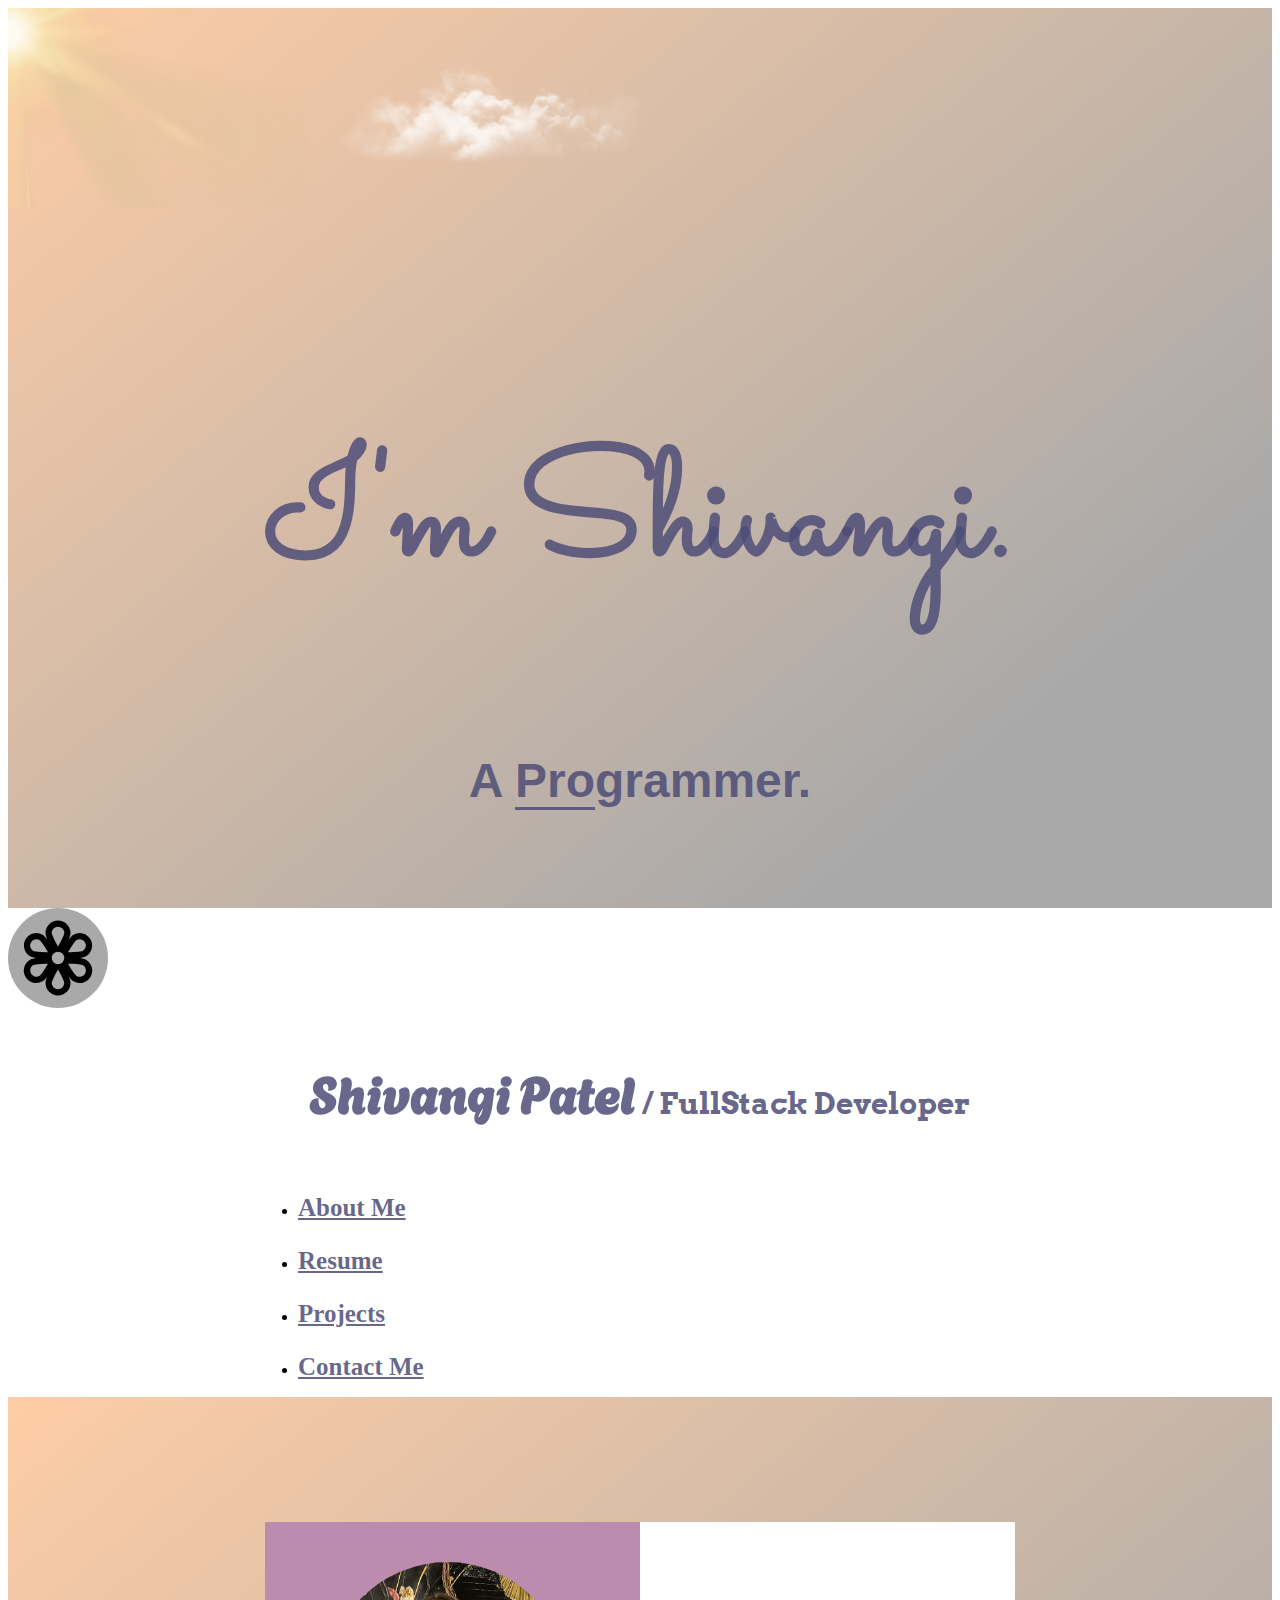
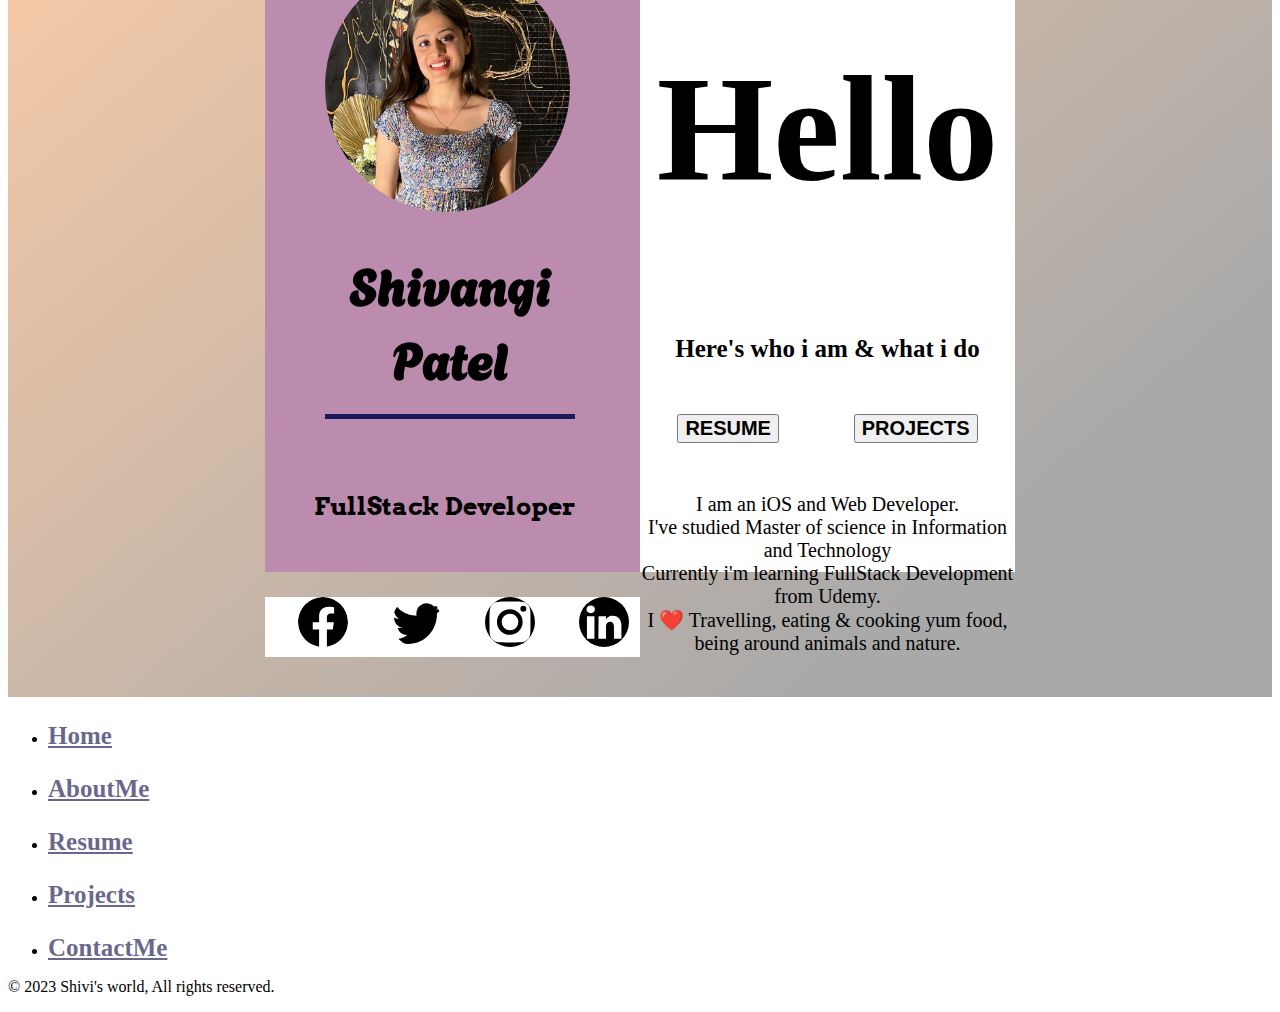
<file: index.html>
<!DOCTYPE html>
<html lang="en">
    <head>
        <title>Shivi's World</title>
        <meta charset="UTF-8">
        <link href="https://cdn.jsdelivr.net/npm/bootstrap@5.3.2/dist/css/bootstrap.min.css" rel="stylesheet" integrity="sha384-T3c6CoIi6uLrA9TneNEoa7RxnatzjcDSCmG1MXxSR1GAsXEV/Dwwykc2MPK8M2HN" crossorigin="anonymous">
       
        <link rel="preconnect" href="https://fonts.googleapis.com">
        <link rel="preconnect" href="https://fonts.gstatic.com" crossorigin>
        <link href="https://fonts.googleapis.com/css2?family=Agbalumo&family=Arvo&family=Caveat&family=Dancing+Script&family=Exo+2&family=Libre+Baskerville&family=Pacifico&family=Sacramento&display=swap" rel="stylesheet">
        
        <link href="./style.css" rel="stylesheet" />
    </head>
    <body>
        <div class="container1"> 
            <div class=" row cloud">
                <img class="sunlight col-lg-6 col-sm-6" src="./images/sunlight (1).png" alt="image of cloud"/>
                <img class="cloudR col-lg-6 col-sm-6" src="./images/cloudR (1).png" alt="image of cloud"/>
                <div class="roshivi ">
                    <h1 class="shivi col-lg-12 col-sm-12">I'm Shivangi.</h1> 
                    <h2 class="pro col-lg-12 col-sm-12">A <span id="pro">Pro</span>grammer.</h2>
                </div>
            </div>
          
        </div>

        <!--2nd page-->

        <!--<div class="my-5">
            <div class="p-5 text-center bg-body-tertiary">
              <div class="container py-5">
                <h1 class="text-body-emphasis">Full-width jumbotron</h1>
                <p class="col-lg-8 mx-auto lead">
                  This takes the basic jumbotron above and makes its background edge-to-edge with a <code>.container</code> inside to align content. Similar to above, it's been recreated with built-in grid and utility classes.
                </p>
              </div>
            </div>
          </div>-->     

          <!--header-->
          <div class="header-container">
            <header class=" header d-flex flex-wrap justify-content-center ">
              <div class="headerdiv col-lg-6 col-sm-6 d-flex align-items-center  me-md-auto link-body-emphasis ">
                <i class="bi bi-flower3"></i>
                <svg xmlns="http://www.w3.org/2000/svg"   class="bi bi-flower3" viewBox="0 0 16 16">
                    <path d="M11.424 8c.437-.052.811-.136 1.04-.268a2 2 0 0 0-2-3.464c-.229.132-.489.414-.752.767C9.886 4.63 10 4.264 10 4a2 2 0 1 0-4 0c0 .264.114.63.288 1.035-.263-.353-.523-.635-.752-.767a2 2 0 0 0-2 3.464c.229.132.603.216 1.04.268-.437.052-.811.136-1.04.268a2 2 0 1 0 2 3.464c.229-.132.489-.414.752-.767C6.114 11.37 6 11.736 6 12a2 2 0 1 0 4 0c0-.264-.114-.63-.288-1.035.263.353.523.635.752.767a2 2 0 1 0 2-3.464c-.229-.132-.603-.216-1.04-.268zM9 4a1.468 1.468 0 0 1-.045.205c-.039.132-.1.295-.183.484a12.88 12.88 0 0 1-.637 1.223L8 6.142a21.73 21.73 0 0 1-.135-.23 12.88 12.88 0 0 1-.637-1.223 4.216 4.216 0 0 1-.183-.484A1.473 1.473 0 0 1 7 4a1 1 0 1 1 2 0zM3.67 5.5a1 1 0 0 1 1.366-.366 1.472 1.472 0 0 1 .156.142c.094.1.204.233.326.4.245.333.502.747.742 1.163l.13.232a21.86 21.86 0 0 1-.265.002 12.88 12.88 0 0 1-1.379-.06 4.214 4.214 0 0 1-.51-.083 1.47 1.47 0 0 1-.2-.064A1 1 0 0 1 3.67 5.5zm1.366 5.366a1 1 0 0 1-1-1.732c.001 0 .016-.008.047-.02.037-.013.087-.028.153-.044.134-.032.305-.06.51-.083a12.88 12.88 0 0 1 1.379-.06c.09 0 .178 0 .266.002a21.82 21.82 0 0 1-.131.232c-.24.416-.497.83-.742 1.163a4.1 4.1 0 0 1-.327.4 1.483 1.483 0 0 1-.155.142zM9 12a1 1 0 0 1-2 0 1.476 1.476 0 0 1 .045-.206c.039-.131.1-.294.183-.483.166-.378.396-.808.637-1.223L8 9.858l.135.23c.241.415.47.845.637 1.223.083.19.144.352.183.484A1.338 1.338 0 0 1 9 12zm3.33-6.5a1 1 0 0 1-.366 1.366 1.478 1.478 0 0 1-.2.064c-.134.032-.305.06-.51.083-.412.045-.898.061-1.379.06-.09 0-.178 0-.266-.002l.131-.232c.24-.416.497-.83.742-1.163a4.1 4.1 0 0 1 .327-.4c.046-.05.085-.086.114-.11.026-.022.04-.03.041-.032a1 1 0 0 1 1.366.366zm-1.366 5.366a1.494 1.494 0 0 1-.155-.141 4.225 4.225 0 0 1-.327-.4A12.88 12.88 0 0 1 9.74 9.16a22 22 0 0 1-.13-.232l.265-.002c.48-.001.967.015 1.379.06.205.023.376.051.51.083.066.016.116.031.153.044l.048.02a1 1 0 1 1-1 1.732zM8 9a1 1 0 1 1 0-2 1 1 0 0 1 0 2z"/>
                  </svg>
                <h2 class=" name ">Shivangi Patel<span class="fulldev" > / FullStack Developer</span></h2>
              </div>
              
              <div class="col-lg-6 col-sm-6">
              <ul class="nav nav-pills">
                <li class="nav-item"><a href="./aboutme.html" class="nav-link" aria-current="page">About Me</a></li>
                <li class="nav-item"><a href="./resume.html" class="nav-link">Resume</a></li>
                <li class="nav-item"><a href="./projects.html" class="nav-link">Projects</a></li>
                <li class="nav-item"><a href="./contactme.html" class="nav-link">Contact Me</a></li>
              </ul>
            </div>
            </header>
          </div>

        <!--body of aboutme page usinf grid which was false-->

       <!-- <div class="container2">
            <div class="row intro">

                <div id="1"></div>
                <div id="2" ></div>
                <div id="3"></div>
                <div id="4"></div>
                <div id="5"></div>
                <div id="6"></div>
                    <div class="page " id="7">
                        <div class="photo"></div>
                        <div class="hello"></div>
                    </div>
                    <div class="page" id="8">
                        <div class="photo"></div>
                        <div class="hello"></div>
                    </div>
                    <div class="page" id="9">
                        <div class="photo"></div>
                        <div class="hello"></div>
                    </div>
                <div id="10"></div>
                <div id="11"></div>
                    <div class="page " id="12">
                        <div class="photo"></div>
                        <div class="hello"></div>
                    </div>
                    <div class="page" id="13">
                        <div class="photo"></div>
                        <div class="hello"></div>
                    </div>
                    <div class="page" id="14">
                        <div class="photo"></div>
                        <div class="hello"></div>
                    </div>
                <div id="15"></div>
                <div id="16"></div>
                    <div class="page" id="17">
                        <div class="photo"></div>
                        <div class="hello"></div>
                    </div>
                    <div class="page" id="18">
                        <div class="photo"></div>
                        <div class="hello"></div>
                    </div>
                    <div class="page " id="19">
                        <div class="photo">
                            <img src="./images/shivangi 2.jpg" alt="girl" />
                        </div>
                        <div class="hello">q</div>
                    </div>
                <div id="20"></div>
                <div id="21"></div>
                <div id="22" ></div>
                <div id="23"></div>
                <div id="24"></div>
                <div id="25" ></div>
                
            </div>
        </div>-->

         <!--body of aboutme page-->
            <div class="container2">
            <div class="intro">
                <div class="photo">
                    <img class="imgshivi" src="./images/shivangi 2.jpg" alt="girl" />
                    <h2 class="name2">Shivangi<br />Patel</h2>
                    <h3 class="fulldev2">FullStack Developer</h3>

                    <div class="icons">
                    <i class="bi bi-facebook"></i>
                    <svg xmlns="http://www.w3.org/2000/svg"   class="bi bi-facebook" viewBox="0 0 16 16">
                        <path d="M16 8.049c0-4.446-3.582-8.05-8-8.05C3.58 0-.002 3.603-.002 8.05c0 4.017 2.926 7.347 6.75 7.951v-5.625h-2.03V8.05H6.75V6.275c0-2.017 1.195-3.131 3.022-3.131.876 0 1.791.157 1.791.157v1.98h-1.009c-.993 0-1.303.621-1.303 1.258v1.51h2.218l-.354 2.326H9.25V16c3.824-.604 6.75-3.934 6.75-7.951z"/>
                      </svg>
                      <i class="bi bi-twitter"></i>
                      <svg xmlns="http://www.w3.org/2000/svg" class="bi bi-twitter" viewBox="0 0 16 16">
                        <path d="M5.026 15c6.038 0 9.341-5.003 9.341-9.334 0-.14 0-.282-.006-.422A6.685 6.685 0 0 0 16 3.542a6.658 6.658 0 0 1-1.889.518 3.301 3.301 0 0 0 1.447-1.817 6.533 6.533 0 0 1-2.087.793A3.286 3.286 0 0 0 7.875 6.03a9.325 9.325 0 0 1-6.767-3.429 3.289 3.289 0 0 0 1.018 4.382A3.323 3.323 0 0 1 .64 6.575v.045a3.288 3.288 0 0 0 2.632 3.218 3.203 3.203 0 0 1-.865.115 3.23 3.23 0 0 1-.614-.057 3.283 3.283 0 0 0 3.067 2.277A6.588 6.588 0 0 1 .78 13.58a6.32 6.32 0 0 1-.78-.045A9.344 9.344 0 0 0 5.026 15z"/>
                      </svg>
                      <i class="bi bi-instagram"></i>
                      <svg xmlns="http://www.w3.org/2000/svg" class="bi bi-instagram" viewBox="0 0 16 16">
                        <path d="M8 0C5.829 0 5.556.01 4.703.048 3.85.088 3.269.222 2.76.42a3.917 3.917 0 0 0-1.417.923A3.927 3.927 0 0 0 .42 2.76C.222 3.268.087 3.85.048 4.7.01 5.555 0 5.827 0 8.001c0 2.172.01 2.444.048 3.297.04.852.174 1.433.372 1.942.205.526.478.972.923 1.417.444.445.89.719 1.416.923.51.198 1.09.333 1.942.372C5.555 15.99 5.827 16 8 16s2.444-.01 3.298-.048c.851-.04 1.434-.174 1.943-.372a3.916 3.916 0 0 0 1.416-.923c.445-.445.718-.891.923-1.417.197-.509.332-1.09.372-1.942C15.99 10.445 16 10.173 16 8s-.01-2.445-.048-3.299c-.04-.851-.175-1.433-.372-1.941a3.926 3.926 0 0 0-.923-1.417A3.911 3.911 0 0 0 13.24.42c-.51-.198-1.092-.333-1.943-.372C10.443.01 10.172 0 7.998 0h.003zm-.717 1.442h.718c2.136 0 2.389.007 3.232.046.78.035 1.204.166 1.486.275.373.145.64.319.92.599.28.28.453.546.598.92.11.281.24.705.275 1.485.039.843.047 1.096.047 3.231s-.008 2.389-.047 3.232c-.035.78-.166 1.203-.275 1.485a2.47 2.47 0 0 1-.599.919c-.28.28-.546.453-.92.598-.28.11-.704.24-1.485.276-.843.038-1.096.047-3.232.047s-2.39-.009-3.233-.047c-.78-.036-1.203-.166-1.485-.276a2.478 2.478 0 0 1-.92-.598 2.48 2.48 0 0 1-.6-.92c-.109-.281-.24-.705-.275-1.485-.038-.843-.046-1.096-.046-3.233 0-2.136.008-2.388.046-3.231.036-.78.166-1.204.276-1.486.145-.373.319-.64.599-.92.28-.28.546-.453.92-.598.282-.11.705-.24 1.485-.276.738-.034 1.024-.044 2.515-.045v.002zm4.988 1.328a.96.96 0 1 0 0 1.92.96.96 0 0 0 0-1.92zm-4.27 1.122a4.109 4.109 0 1 0 0 8.217 4.109 4.109 0 0 0 0-8.217zm0 1.441a2.667 2.667 0 1 1 0 5.334 2.667 2.667 0 0 1 0-5.334z"/>
                      </svg>
                      <i class="bi bi-linkedin"></i>
                      <svg xmlns="http://www.w3.org/2000/svg" class="bi bi-linkedin" viewBox="0 0 16 16">
                        <path d="M0 1.146C0 .513.526 0 1.175 0h13.65C15.474 0 16 .513 16 1.146v13.708c0 .633-.526 1.146-1.175 1.146H1.175C.526 16 0 15.487 0 14.854V1.146zm4.943 12.248V6.169H2.542v7.225h2.401zm-1.2-8.212c.837 0 1.358-.554 1.358-1.248-.015-.709-.52-1.248-1.342-1.248-.822 0-1.359.54-1.359 1.248 0 .694.521 1.248 1.327 1.248h.016zm4.908 8.212V9.359c0-.216.016-.432.08-.586.173-.431.568-.878 1.232-.878.869 0 1.216.662 1.216 1.634v3.865h2.401V9.25c0-2.22-1.184-3.252-2.764-3.252-1.274 0-1.845.7-2.165 1.193v.025h-.016a5.54 5.54 0 0 1 .016-.025V6.169h-2.4c.03.678 0 7.225 0 7.225h2.4z"/>
                      </svg>  
                    </div>
                </div>
                <div class="hello">
                    <h1 class="bighello">Hello</h1>
                    <h2 class="line">Here's who i am & what i do</h2>
                    <div class="btntwo">
                       <a href="./resume.html">
                        <button class="btn btn-primary resume" >RESUME</button>
                       </a>
                       <a href="./projects.html">
                        <button class="btn btn-outline-dark project" href="./projects.html">PROJECTS</button>
                       </a>
                    </div>
                    <div class="para">
                        <p>I am an iOS and Web Developer.<br />
                            I've studied Master of science in Information and Technology<br />
                            Currently i'm learning FullStack Development from Udemy.<br />
                            I ❤️ Travelling, eating & cooking yum food, being around animals and nature.
                        </p>
                    </div>
                </div>
            </div>
        </div>

                <!--Footer-->
            <div class="container">
                <footer class="py-3 my-4">
                  <ul class="nav justify-content-center border-bottom pb-3 mb-3">
                    <li class="nav-item"><a href="./index.html" class="nav-link px-2 text-body-secondary">Home</a></li>
                    <li class="nav-item"><a href="./aboutme.html" class="nav-link px-2 text-body-secondary">AboutMe</a></li>
                    <li class="nav-item"><a href="./resume.html" class="nav-link px-2 text-body-secondary">Resume</a></li>
                    <li class="nav-item"><a href="./projects.html" class="nav-link px-2 text-body-secondary">Projects</a></li>
                    <li class="nav-item"><a href="./contactme.html" class="nav-link px-2 text-body-secondary">ContactMe</a></li>
                  </ul>
                  <p class="text-center text-body-secondary">© 2023 Shivi's world,  All rights reserved.</p>
                </footer>
              </div>
            
        



    <script src="https://cdn.jsdelivr.net/npm/bootstrap@5.3.2/dist/js/bootstrap.bundle.min.js" integrity="sha384-C6RzsynM9kWDrMNeT87bh95OGNyZPhcTNXj1NW7RuBCsyN/o0jlpcV8Qyq46cDfL" crossorigin="anonymous"></script>
</body>
</html>
</file>
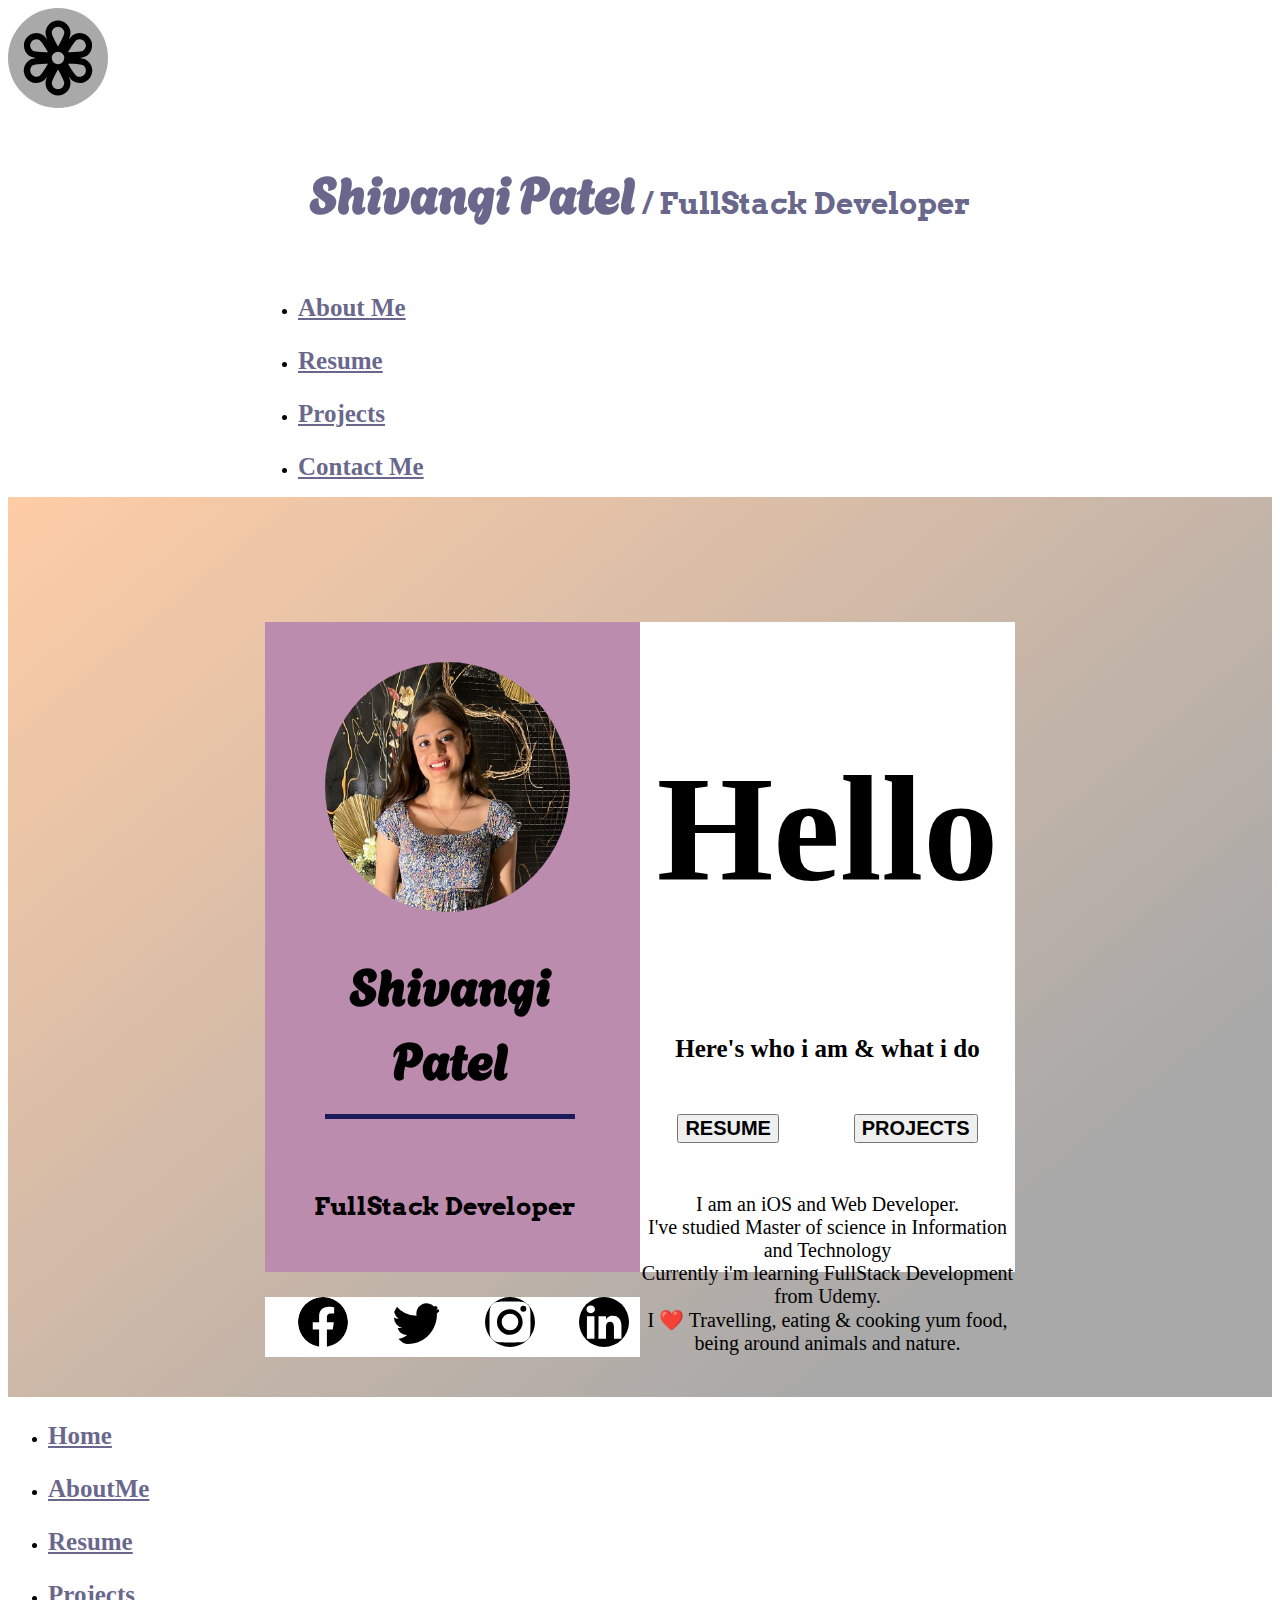
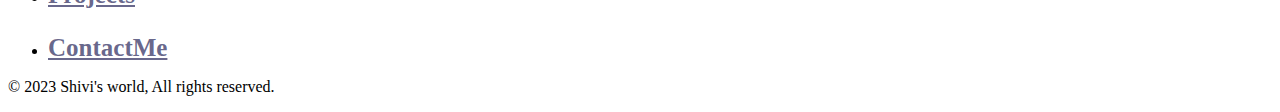
<file: aboutme.html>
<!DOCTYPE html>
<html lang="en">
    <head>
        <title>Shivi's World</title>
        <meta charset="UTF-8">
        <link href="https://cdn.jsdelivr.net/npm/bootstrap@5.3.2/dist/css/bootstrap.min.css" rel="stylesheet" integrity="sha384-T3c6CoIi6uLrA9TneNEoa7RxnatzjcDSCmG1MXxSR1GAsXEV/Dwwykc2MPK8M2HN" crossorigin="anonymous">
       
        <link rel="preconnect" href="https://fonts.googleapis.com">
        <link rel="preconnect" href="https://fonts.gstatic.com" crossorigin>
        <link href="https://fonts.googleapis.com/css2?family=Agbalumo&family=Arvo&family=Caveat&family=Dancing+Script&family=Exo+2&family=Libre+Baskerville&family=Pacifico&family=Sacramento&display=swap" rel="stylesheet">
        
        <link href="./style.css" rel="stylesheet" />
    </head>
    <body>
<!--header-->
<div class="header-container">
    <header class=" header d-flex flex-wrap justify-content-center ">
      <div class="headerdiv col-lg-6 col-sm-6 d-flex align-items-center  me-md-auto link-body-emphasis ">
        <i class="bi bi-flower3"></i>
        <svg xmlns="http://www.w3.org/2000/svg"   class="bi bi-flower3" viewBox="0 0 16 16">
            <path d="M11.424 8c.437-.052.811-.136 1.04-.268a2 2 0 0 0-2-3.464c-.229.132-.489.414-.752.767C9.886 4.63 10 4.264 10 4a2 2 0 1 0-4 0c0 .264.114.63.288 1.035-.263-.353-.523-.635-.752-.767a2 2 0 0 0-2 3.464c.229.132.603.216 1.04.268-.437.052-.811.136-1.04.268a2 2 0 1 0 2 3.464c.229-.132.489-.414.752-.767C6.114 11.37 6 11.736 6 12a2 2 0 1 0 4 0c0-.264-.114-.63-.288-1.035.263.353.523.635.752.767a2 2 0 1 0 2-3.464c-.229-.132-.603-.216-1.04-.268zM9 4a1.468 1.468 0 0 1-.045.205c-.039.132-.1.295-.183.484a12.88 12.88 0 0 1-.637 1.223L8 6.142a21.73 21.73 0 0 1-.135-.23 12.88 12.88 0 0 1-.637-1.223 4.216 4.216 0 0 1-.183-.484A1.473 1.473 0 0 1 7 4a1 1 0 1 1 2 0zM3.67 5.5a1 1 0 0 1 1.366-.366 1.472 1.472 0 0 1 .156.142c.094.1.204.233.326.4.245.333.502.747.742 1.163l.13.232a21.86 21.86 0 0 1-.265.002 12.88 12.88 0 0 1-1.379-.06 4.214 4.214 0 0 1-.51-.083 1.47 1.47 0 0 1-.2-.064A1 1 0 0 1 3.67 5.5zm1.366 5.366a1 1 0 0 1-1-1.732c.001 0 .016-.008.047-.02.037-.013.087-.028.153-.044.134-.032.305-.06.51-.083a12.88 12.88 0 0 1 1.379-.06c.09 0 .178 0 .266.002a21.82 21.82 0 0 1-.131.232c-.24.416-.497.83-.742 1.163a4.1 4.1 0 0 1-.327.4 1.483 1.483 0 0 1-.155.142zM9 12a1 1 0 0 1-2 0 1.476 1.476 0 0 1 .045-.206c.039-.131.1-.294.183-.483.166-.378.396-.808.637-1.223L8 9.858l.135.23c.241.415.47.845.637 1.223.083.19.144.352.183.484A1.338 1.338 0 0 1 9 12zm3.33-6.5a1 1 0 0 1-.366 1.366 1.478 1.478 0 0 1-.2.064c-.134.032-.305.06-.51.083-.412.045-.898.061-1.379.06-.09 0-.178 0-.266-.002l.131-.232c.24-.416.497-.83.742-1.163a4.1 4.1 0 0 1 .327-.4c.046-.05.085-.086.114-.11.026-.022.04-.03.041-.032a1 1 0 0 1 1.366.366zm-1.366 5.366a1.494 1.494 0 0 1-.155-.141 4.225 4.225 0 0 1-.327-.4A12.88 12.88 0 0 1 9.74 9.16a22 22 0 0 1-.13-.232l.265-.002c.48-.001.967.015 1.379.06.205.023.376.051.51.083.066.016.116.031.153.044l.048.02a1 1 0 1 1-1 1.732zM8 9a1 1 0 1 1 0-2 1 1 0 0 1 0 2z"/>
          </svg>
        <h2 class=" name ">Shivangi Patel<span class="fulldev" > / FullStack Developer</span></h2>
      </div>
      
      <div class="col-lg-6 col-sm-6">
      <ul class="nav nav-pills">
        <li class="nav-item"><a href="./aboutme.html" class="nav-link" aria-current="page">About Me</a></li>
        <li class="nav-item"><a href="./resume.html" class="nav-link">Resume</a></li>
        <li class="nav-item"><a href="./projects.html" class="nav-link">Projects</a></li>
        <li class="nav-item"><a href="./contactme.html" class="nav-link">Contact Me</a></li>
      </ul>
    </div>
    </header>
  </div>

 <!--body of aboutme page-->
  <div class="container2">
    <div class="intro">
        <div class="photo">
            <img class="imgshivi" src="./images/shivangi 2.jpg" alt="girl" />
            <h2 class="name2">Shivangi<br />Patel</h2>
            <h3 class="fulldev2">FullStack Developer</h3>

            <div class="icons">
            <i class="bi bi-facebook"></i>
            <svg xmlns="http://www.w3.org/2000/svg"   class="bi bi-facebook" viewBox="0 0 16 16">
                <path d="M16 8.049c0-4.446-3.582-8.05-8-8.05C3.58 0-.002 3.603-.002 8.05c0 4.017 2.926 7.347 6.75 7.951v-5.625h-2.03V8.05H6.75V6.275c0-2.017 1.195-3.131 3.022-3.131.876 0 1.791.157 1.791.157v1.98h-1.009c-.993 0-1.303.621-1.303 1.258v1.51h2.218l-.354 2.326H9.25V16c3.824-.604 6.75-3.934 6.75-7.951z"/>
              </svg>
              <i class="bi bi-twitter"></i>
              <svg xmlns="http://www.w3.org/2000/svg" class="bi bi-twitter" viewBox="0 0 16 16">
                <path d="M5.026 15c6.038 0 9.341-5.003 9.341-9.334 0-.14 0-.282-.006-.422A6.685 6.685 0 0 0 16 3.542a6.658 6.658 0 0 1-1.889.518 3.301 3.301 0 0 0 1.447-1.817 6.533 6.533 0 0 1-2.087.793A3.286 3.286 0 0 0 7.875 6.03a9.325 9.325 0 0 1-6.767-3.429 3.289 3.289 0 0 0 1.018 4.382A3.323 3.323 0 0 1 .64 6.575v.045a3.288 3.288 0 0 0 2.632 3.218 3.203 3.203 0 0 1-.865.115 3.23 3.23 0 0 1-.614-.057 3.283 3.283 0 0 0 3.067 2.277A6.588 6.588 0 0 1 .78 13.58a6.32 6.32 0 0 1-.78-.045A9.344 9.344 0 0 0 5.026 15z"/>
              </svg>
              <i class="bi bi-instagram"></i>
              <svg xmlns="http://www.w3.org/2000/svg" class="bi bi-instagram" viewBox="0 0 16 16">
                <path d="M8 0C5.829 0 5.556.01 4.703.048 3.85.088 3.269.222 2.76.42a3.917 3.917 0 0 0-1.417.923A3.927 3.927 0 0 0 .42 2.76C.222 3.268.087 3.85.048 4.7.01 5.555 0 5.827 0 8.001c0 2.172.01 2.444.048 3.297.04.852.174 1.433.372 1.942.205.526.478.972.923 1.417.444.445.89.719 1.416.923.51.198 1.09.333 1.942.372C5.555 15.99 5.827 16 8 16s2.444-.01 3.298-.048c.851-.04 1.434-.174 1.943-.372a3.916 3.916 0 0 0 1.416-.923c.445-.445.718-.891.923-1.417.197-.509.332-1.09.372-1.942C15.99 10.445 16 10.173 16 8s-.01-2.445-.048-3.299c-.04-.851-.175-1.433-.372-1.941a3.926 3.926 0 0 0-.923-1.417A3.911 3.911 0 0 0 13.24.42c-.51-.198-1.092-.333-1.943-.372C10.443.01 10.172 0 7.998 0h.003zm-.717 1.442h.718c2.136 0 2.389.007 3.232.046.78.035 1.204.166 1.486.275.373.145.64.319.92.599.28.28.453.546.598.92.11.281.24.705.275 1.485.039.843.047 1.096.047 3.231s-.008 2.389-.047 3.232c-.035.78-.166 1.203-.275 1.485a2.47 2.47 0 0 1-.599.919c-.28.28-.546.453-.92.598-.28.11-.704.24-1.485.276-.843.038-1.096.047-3.232.047s-2.39-.009-3.233-.047c-.78-.036-1.203-.166-1.485-.276a2.478 2.478 0 0 1-.92-.598 2.48 2.48 0 0 1-.6-.92c-.109-.281-.24-.705-.275-1.485-.038-.843-.046-1.096-.046-3.233 0-2.136.008-2.388.046-3.231.036-.78.166-1.204.276-1.486.145-.373.319-.64.599-.92.28-.28.546-.453.92-.598.282-.11.705-.24 1.485-.276.738-.034 1.024-.044 2.515-.045v.002zm4.988 1.328a.96.96 0 1 0 0 1.92.96.96 0 0 0 0-1.92zm-4.27 1.122a4.109 4.109 0 1 0 0 8.217 4.109 4.109 0 0 0 0-8.217zm0 1.441a2.667 2.667 0 1 1 0 5.334 2.667 2.667 0 0 1 0-5.334z"/>
              </svg>
              <i class="bi bi-linkedin"></i>
              <svg xmlns="http://www.w3.org/2000/svg" class="bi bi-linkedin" viewBox="0 0 16 16">
                <path d="M0 1.146C0 .513.526 0 1.175 0h13.65C15.474 0 16 .513 16 1.146v13.708c0 .633-.526 1.146-1.175 1.146H1.175C.526 16 0 15.487 0 14.854V1.146zm4.943 12.248V6.169H2.542v7.225h2.401zm-1.2-8.212c.837 0 1.358-.554 1.358-1.248-.015-.709-.52-1.248-1.342-1.248-.822 0-1.359.54-1.359 1.248 0 .694.521 1.248 1.327 1.248h.016zm4.908 8.212V9.359c0-.216.016-.432.08-.586.173-.431.568-.878 1.232-.878.869 0 1.216.662 1.216 1.634v3.865h2.401V9.25c0-2.22-1.184-3.252-2.764-3.252-1.274 0-1.845.7-2.165 1.193v.025h-.016a5.54 5.54 0 0 1 .016-.025V6.169h-2.4c.03.678 0 7.225 0 7.225h2.4z"/>
              </svg>  
            </div>
        </div>
        <div class="hello">
            <h1 class="bighello">Hello</h1>
            <h2 class="line">Here's who i am & what i do</h2>
            <div class="btntwo">
                <button class="btn btn-primary resume" src="./resume.html">RESUME</button>
                <button class="btn btn-outline-dark project" src="./projects.html">PROJECTS</button>
            </div>
            <div class="para">
                <p>I am an iOS and Web Developer.<br />
                    I've studied Master of science in Information and Technology<br />
                    Currently i'm learning FullStack Development from Udemy.<br />
                    I ❤️ Travelling, eating & cooking yum food, being around animals and nature.
                </p>
            </div>
        </div>
    </div>
</div>
<!--Footer-->
<div class="container">
  <footer class="py-3 my-4">
    <ul class="nav justify-content-center border-bottom pb-3 mb-3">
      <li class="nav-item"><a href="./index.html" class="nav-link px-2 text-body-secondary">Home</a></li>
      <li class="nav-item"><a href="./aboutme.html" class="nav-link px-2 text-body-secondary">AboutMe</a></li>
      <li class="nav-item"><a href="./resume.html" class="nav-link px-2 text-body-secondary">Resume</a></li>
      <li class="nav-item"><a href="./projects.html" class="nav-link px-2 text-body-secondary">Projects</a></li>
      <li class="nav-item"><a href="./contactme.html" class="nav-link px-2 text-body-secondary">ContactMe</a></li>
    </ul>
    <p class="text-center text-body-secondary">© 2023 Shivi's world,  All rights reserved.</p>
  </footer>
</div>

<script src="https://cdn.jsdelivr.net/npm/bootstrap@5.3.2/dist/js/bootstrap.bundle.min.js" integrity="sha384-C6RzsynM9kWDrMNeT87bh95OGNyZPhcTNXj1NW7RuBCsyN/o0jlpcV8Qyq46cDfL" crossorigin="anonymous"></script>
</body>
</html>
</file>
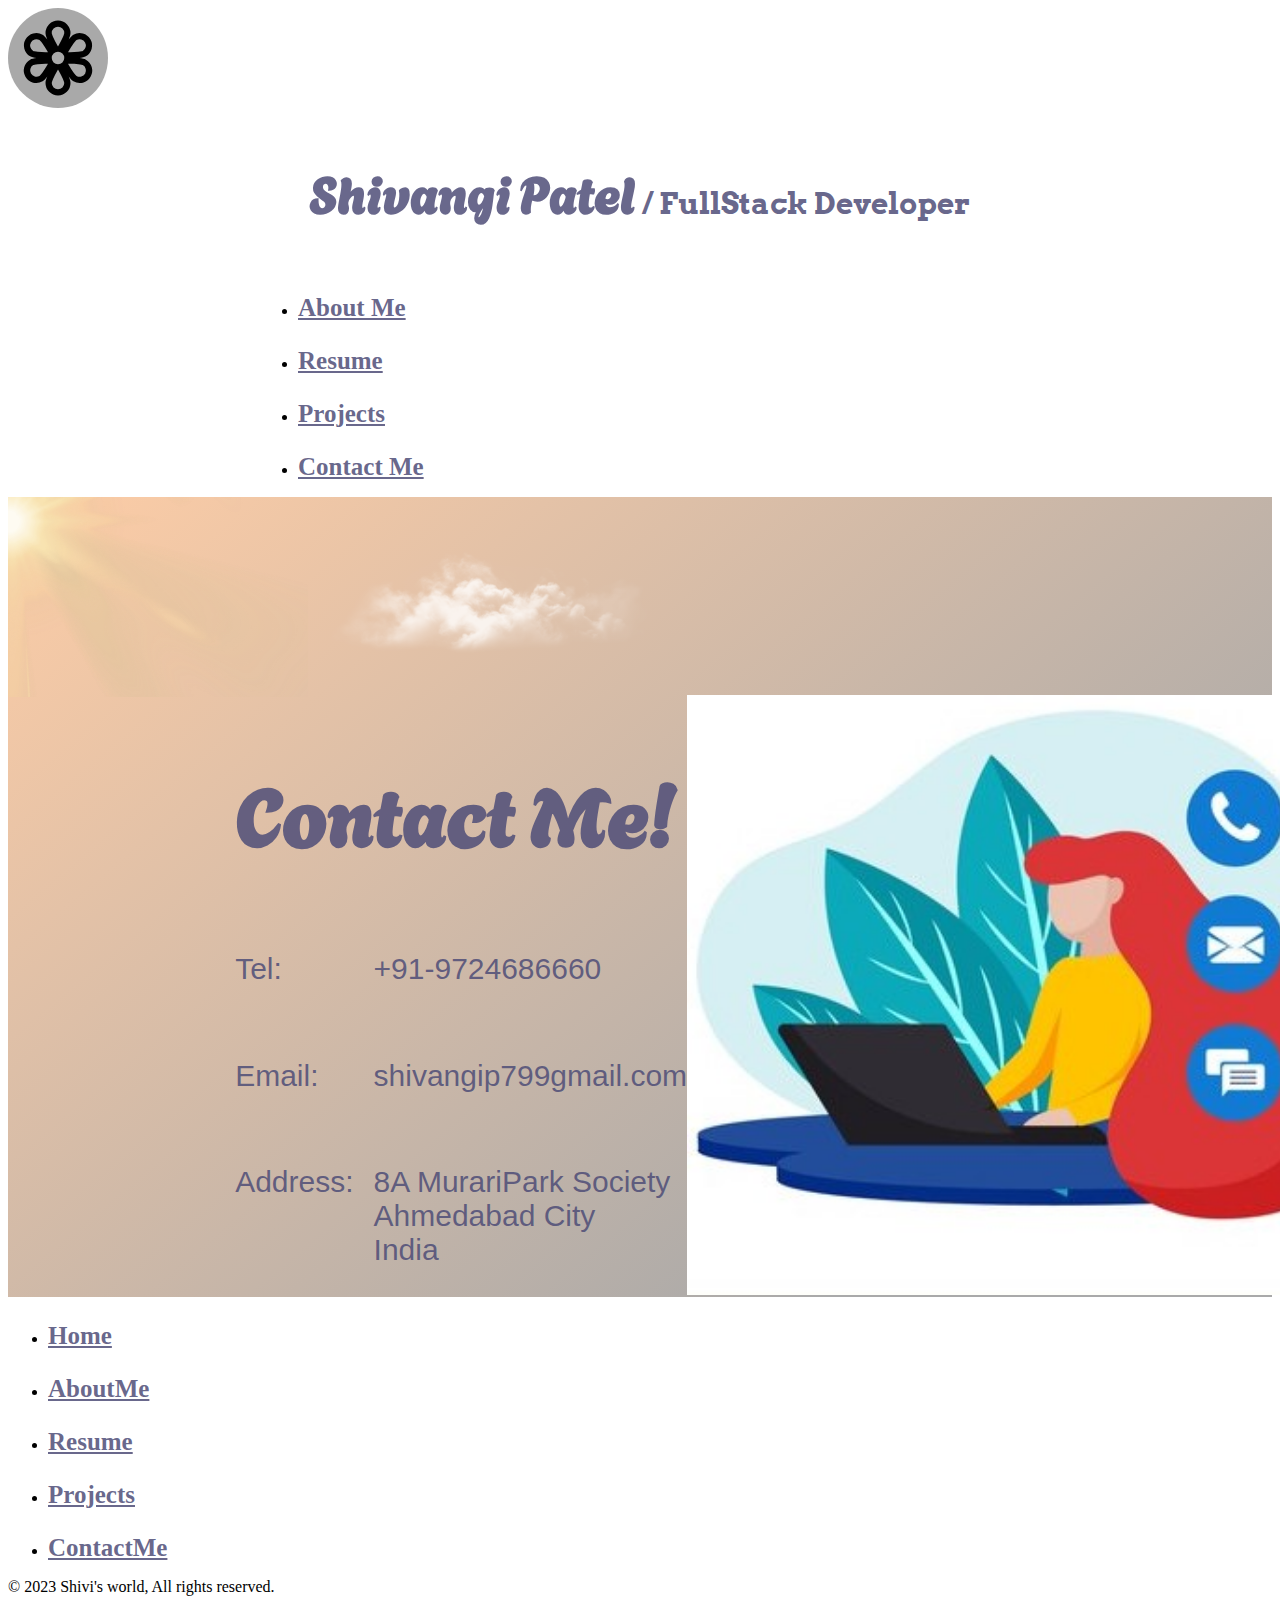
<file: contactme.html>
<!DOCTYPE html>
<html lang="en">
    <head>
        <title>Shivi's World</title>
        <meta charset="UTF-8">
        <link href="https://cdn.jsdelivr.net/npm/bootstrap@5.3.2/dist/css/bootstrap.min.css" rel="stylesheet" integrity="sha384-T3c6CoIi6uLrA9TneNEoa7RxnatzjcDSCmG1MXxSR1GAsXEV/Dwwykc2MPK8M2HN" crossorigin="anonymous">
       
        <link rel="preconnect" href="https://fonts.googleapis.com">
        <link rel="preconnect" href="https://fonts.gstatic.com" crossorigin>
        <link href="https://fonts.googleapis.com/css2?family=Agbalumo&family=Arvo&family=Caveat&family=Dancing+Script&family=Exo+2&family=Libre+Baskerville&family=Pacifico&family=Sacramento&display=swap" rel="stylesheet">
        
        <link href="./style.css" rel="stylesheet" />
</head>
<body>
    <!--header-->
    <div class="header-container">
        <header class=" header d-flex flex-wrap justify-content-center ">
          <div class="headerdiv col-lg-6 col-sm-6 d-flex align-items-center  me-md-auto link-body-emphasis ">
            <i class="bi bi-flower3"></i>
            <svg xmlns="http://www.w3.org/2000/svg"   class="bi bi-flower3" viewBox="0 0 16 16">
                <path d="M11.424 8c.437-.052.811-.136 1.04-.268a2 2 0 0 0-2-3.464c-.229.132-.489.414-.752.767C9.886 4.63 10 4.264 10 4a2 2 0 1 0-4 0c0 .264.114.63.288 1.035-.263-.353-.523-.635-.752-.767a2 2 0 0 0-2 3.464c.229.132.603.216 1.04.268-.437.052-.811.136-1.04.268a2 2 0 1 0 2 3.464c.229-.132.489-.414.752-.767C6.114 11.37 6 11.736 6 12a2 2 0 1 0 4 0c0-.264-.114-.63-.288-1.035.263.353.523.635.752.767a2 2 0 1 0 2-3.464c-.229-.132-.603-.216-1.04-.268zM9 4a1.468 1.468 0 0 1-.045.205c-.039.132-.1.295-.183.484a12.88 12.88 0 0 1-.637 1.223L8 6.142a21.73 21.73 0 0 1-.135-.23 12.88 12.88 0 0 1-.637-1.223 4.216 4.216 0 0 1-.183-.484A1.473 1.473 0 0 1 7 4a1 1 0 1 1 2 0zM3.67 5.5a1 1 0 0 1 1.366-.366 1.472 1.472 0 0 1 .156.142c.094.1.204.233.326.4.245.333.502.747.742 1.163l.13.232a21.86 21.86 0 0 1-.265.002 12.88 12.88 0 0 1-1.379-.06 4.214 4.214 0 0 1-.51-.083 1.47 1.47 0 0 1-.2-.064A1 1 0 0 1 3.67 5.5zm1.366 5.366a1 1 0 0 1-1-1.732c.001 0 .016-.008.047-.02.037-.013.087-.028.153-.044.134-.032.305-.06.51-.083a12.88 12.88 0 0 1 1.379-.06c.09 0 .178 0 .266.002a21.82 21.82 0 0 1-.131.232c-.24.416-.497.83-.742 1.163a4.1 4.1 0 0 1-.327.4 1.483 1.483 0 0 1-.155.142zM9 12a1 1 0 0 1-2 0 1.476 1.476 0 0 1 .045-.206c.039-.131.1-.294.183-.483.166-.378.396-.808.637-1.223L8 9.858l.135.23c.241.415.47.845.637 1.223.083.19.144.352.183.484A1.338 1.338 0 0 1 9 12zm3.33-6.5a1 1 0 0 1-.366 1.366 1.478 1.478 0 0 1-.2.064c-.134.032-.305.06-.51.083-.412.045-.898.061-1.379.06-.09 0-.178 0-.266-.002l.131-.232c.24-.416.497-.83.742-1.163a4.1 4.1 0 0 1 .327-.4c.046-.05.085-.086.114-.11.026-.022.04-.03.041-.032a1 1 0 0 1 1.366.366zm-1.366 5.366a1.494 1.494 0 0 1-.155-.141 4.225 4.225 0 0 1-.327-.4A12.88 12.88 0 0 1 9.74 9.16a22 22 0 0 1-.13-.232l.265-.002c.48-.001.967.015 1.379.06.205.023.376.051.51.083.066.016.116.031.153.044l.048.02a1 1 0 1 1-1 1.732zM8 9a1 1 0 1 1 0-2 1 1 0 0 1 0 2z"/>
              </svg>
            <h2 class=" name ">Shivangi Patel<span class="fulldev" > / FullStack Developer</span></h2>
          </div>
          
          <div class="col-lg-6 col-sm-6">
          <ul class="nav nav-pills">
            <li class="nav-item"><a href="./aboutme.html" class="nav-link" aria-current="page">About Me</a></li>
            <li class="nav-item"><a href="./resume.html" class="nav-link">Resume</a></li>
            <li class="nav-item"><a href="./projects.html" class="nav-link">Projects</a></li>
            <li class="nav-item"><a href="./contactme.html" class="nav-link">Contact Me</a></li>
          </ul>
        </div>
        </header>
      </div>

    <div class="container3">
        <div class=" row cloud">
            <img class="sunlight col-lg-6 col-sm-6" src="./images/sunlight (1).png" alt="image of cloud"/>
            <img class="cloudR col-lg-6 col-sm-6" src="./images/cloudR (1).png" alt="image of cloud"/>
        </div>
        <div class="flexcontainer">
            <div class="rowcontact">
      
            
                <div class="me">
                    <h1 class="one">Contact Me!</h1>
                </div>
                
                <div class="tel">
                    <p class="two"> Tel:</p>
                </div>
                <div class="no">
                    <p class="two"> +91-9724686660</p>
                </div>
                <div class="email">
                    <p class="three">Email: </p>
                </div>
                <div class="email2">
                    <p class="three">shivangip799gmail.com</p>
                </div>
                <div class="add">
                    <p class="four">Address:</p>
                </div>
                <div class="add2">
                    <p class="four">8A MurariPark Society<br />
                        Ahmedabad City<br />
                        India</p>
                </div>
                
            </div>
            
            <div>
                <img class="contactimg" src="./images/contact.jpg"  alt="contact me" />  
            </div>
        </div> 
        
    </div>

      <!--Footer-->
      <div class="container contactfooter">
        <footer class="py-3 my-4">
          <ul class="nav justify-content-center border-bottom pb-3 mb-3">
            <li class="nav-item"><a href="./index.html" class="nav-link px-2 text-body-secondary">Home</a></li>
            <li class="nav-item"><a href="./aboutme.html" class="nav-link px-2 text-body-secondary">AboutMe</a></li>
            <li class="nav-item"><a href="./resume.html" class="nav-link px-2 text-body-secondary">Resume</a></li>
            <li class="nav-item"><a href="./projects.html" class="nav-link px-2 text-body-secondary">Projects</a></li>
            <li class="nav-item"><a href="./contactme.html" class="nav-link px-2 text-body-secondary">ContactMe</a></li>
          </ul>
          <p class="text-center text-body-secondary">© 2023 Shivi's world,  All rights reserved.</p>
        </footer>
      </div>
    



<script src="https://cdn.jsdelivr.net/npm/bootstrap@5.3.2/dist/js/bootstrap.bundle.min.js" integrity="sha384-C6RzsynM9kWDrMNeT87bh95OGNyZPhcTNXj1NW7RuBCsyN/o0jlpcV8Qyq46cDfL" crossorigin="anonymous"></script>
</body>
</html>
</file>
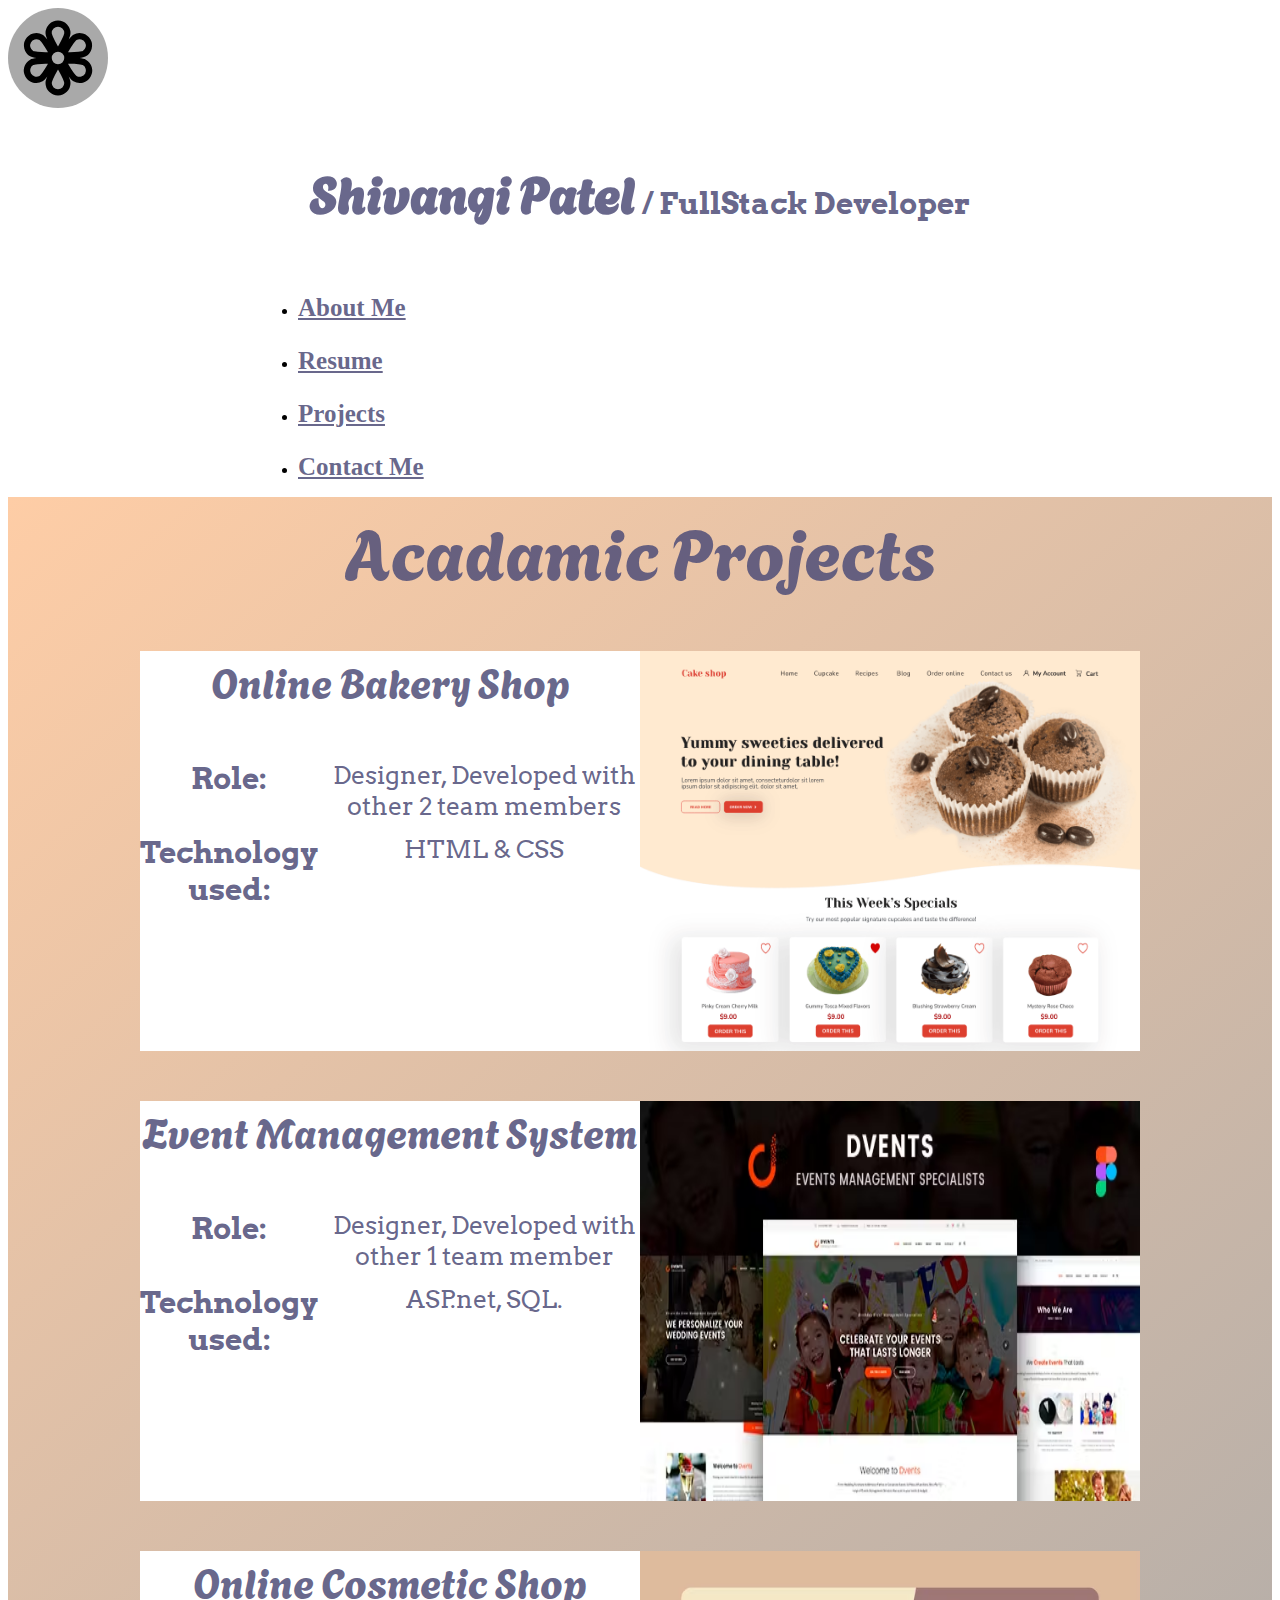
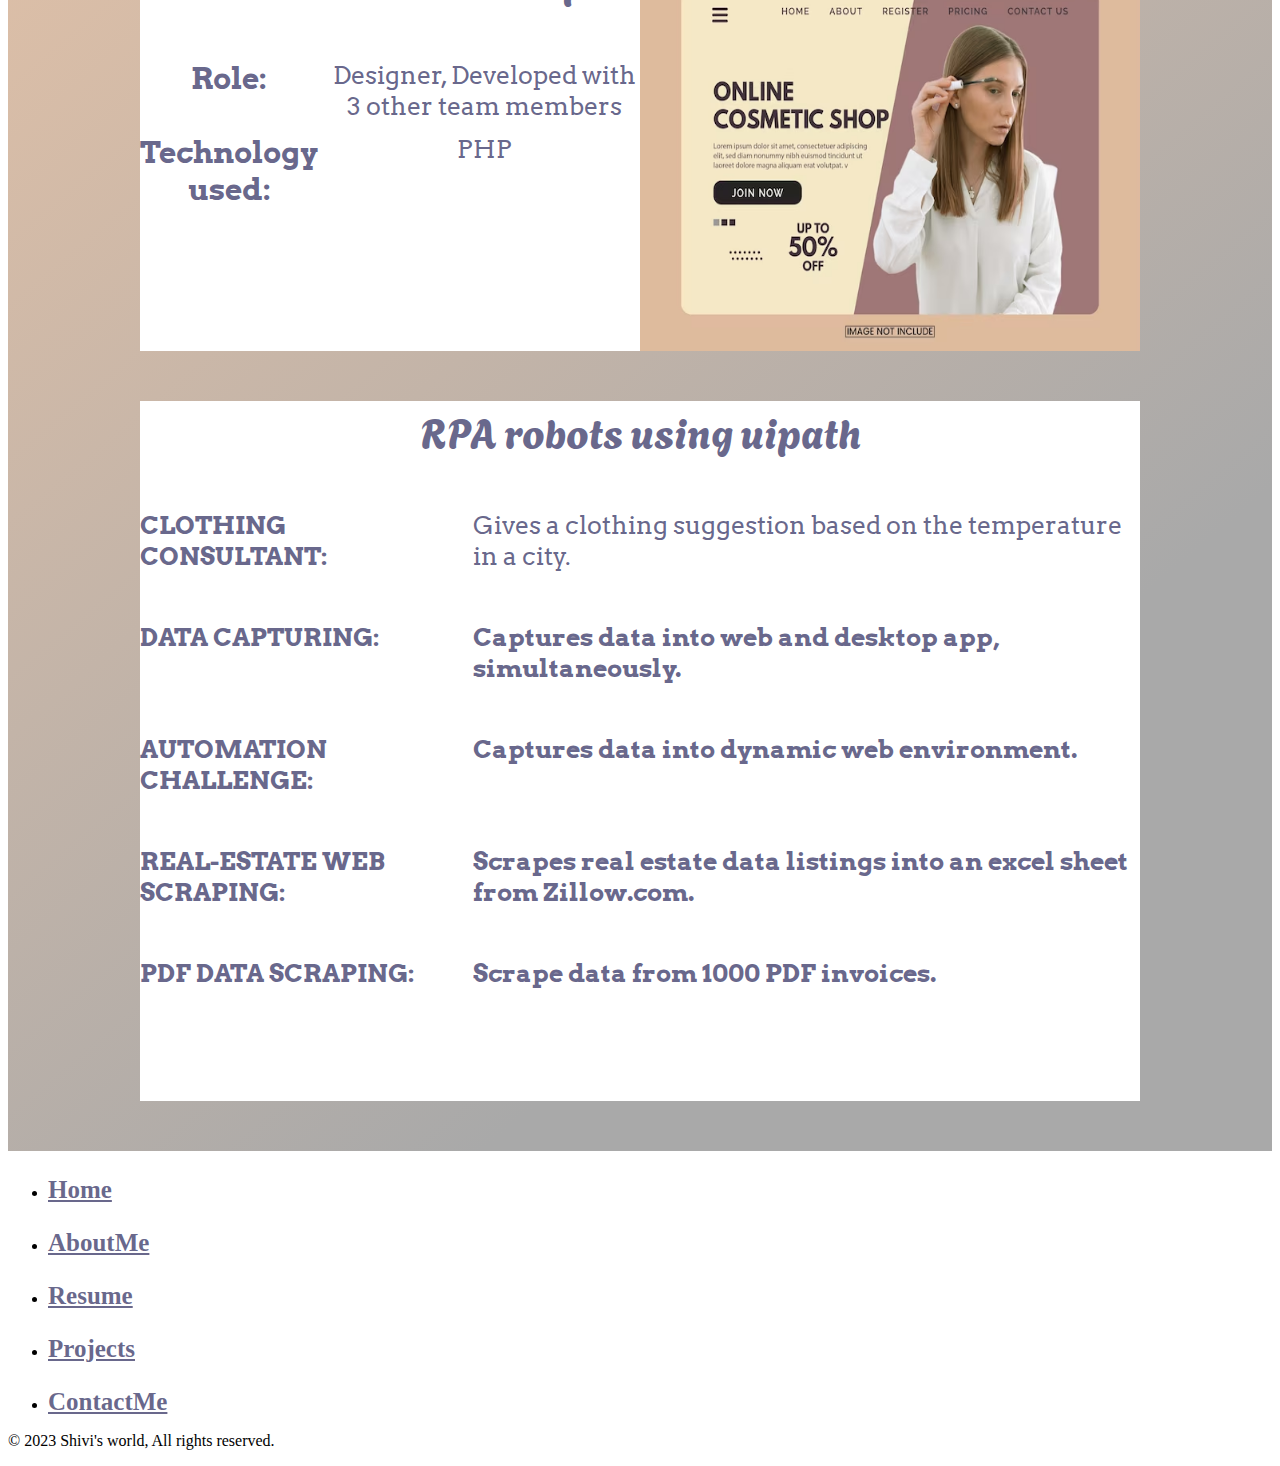
<file: projects.html>
<!DOCTYPE html>
<html lang="en">
    <head>
        <title>Shivi's World</title>
        <meta charset="UTF-8">
        <link href="https://cdn.jsdelivr.net/npm/bootstrap@5.3.2/dist/css/bootstrap.min.css" rel="stylesheet" integrity="sha384-T3c6CoIi6uLrA9TneNEoa7RxnatzjcDSCmG1MXxSR1GAsXEV/Dwwykc2MPK8M2HN" crossorigin="anonymous">
       
        <link rel="preconnect" href="https://fonts.googleapis.com">
        <link rel="preconnect" href="https://fonts.gstatic.com" crossorigin>
        <link href="https://fonts.googleapis.com/css2?family=Agbalumo&family=Arvo&family=Caveat&family=Dancing+Script&family=Exo+2&family=Libre+Baskerville&family=Pacifico&family=Sacramento&display=swap" rel="stylesheet">
        
        <link href="./style.css" rel="stylesheet" />
    </head>
    <body>
        <!--header-->
        <div class="header-container">
            <header class=" header d-flex flex-wrap justify-content-center ">
              <div class="headerdiv col-lg-6 col-sm-6 d-flex align-items-center  me-md-auto link-body-emphasis ">
                <i class="bi bi-flower3"></i>
                <svg xmlns="http://www.w3.org/2000/svg"   class="bi bi-flower3" viewBox="0 0 16 16">
                    <path d="M11.424 8c.437-.052.811-.136 1.04-.268a2 2 0 0 0-2-3.464c-.229.132-.489.414-.752.767C9.886 4.63 10 4.264 10 4a2 2 0 1 0-4 0c0 .264.114.63.288 1.035-.263-.353-.523-.635-.752-.767a2 2 0 0 0-2 3.464c.229.132.603.216 1.04.268-.437.052-.811.136-1.04.268a2 2 0 1 0 2 3.464c.229-.132.489-.414.752-.767C6.114 11.37 6 11.736 6 12a2 2 0 1 0 4 0c0-.264-.114-.63-.288-1.035.263.353.523.635.752.767a2 2 0 1 0 2-3.464c-.229-.132-.603-.216-1.04-.268zM9 4a1.468 1.468 0 0 1-.045.205c-.039.132-.1.295-.183.484a12.88 12.88 0 0 1-.637 1.223L8 6.142a21.73 21.73 0 0 1-.135-.23 12.88 12.88 0 0 1-.637-1.223 4.216 4.216 0 0 1-.183-.484A1.473 1.473 0 0 1 7 4a1 1 0 1 1 2 0zM3.67 5.5a1 1 0 0 1 1.366-.366 1.472 1.472 0 0 1 .156.142c.094.1.204.233.326.4.245.333.502.747.742 1.163l.13.232a21.86 21.86 0 0 1-.265.002 12.88 12.88 0 0 1-1.379-.06 4.214 4.214 0 0 1-.51-.083 1.47 1.47 0 0 1-.2-.064A1 1 0 0 1 3.67 5.5zm1.366 5.366a1 1 0 0 1-1-1.732c.001 0 .016-.008.047-.02.037-.013.087-.028.153-.044.134-.032.305-.06.51-.083a12.88 12.88 0 0 1 1.379-.06c.09 0 .178 0 .266.002a21.82 21.82 0 0 1-.131.232c-.24.416-.497.83-.742 1.163a4.1 4.1 0 0 1-.327.4 1.483 1.483 0 0 1-.155.142zM9 12a1 1 0 0 1-2 0 1.476 1.476 0 0 1 .045-.206c.039-.131.1-.294.183-.483.166-.378.396-.808.637-1.223L8 9.858l.135.23c.241.415.47.845.637 1.223.083.19.144.352.183.484A1.338 1.338 0 0 1 9 12zm3.33-6.5a1 1 0 0 1-.366 1.366 1.478 1.478 0 0 1-.2.064c-.134.032-.305.06-.51.083-.412.045-.898.061-1.379.06-.09 0-.178 0-.266-.002l.131-.232c.24-.416.497-.83.742-1.163a4.1 4.1 0 0 1 .327-.4c.046-.05.085-.086.114-.11.026-.022.04-.03.041-.032a1 1 0 0 1 1.366.366zm-1.366 5.366a1.494 1.494 0 0 1-.155-.141 4.225 4.225 0 0 1-.327-.4A12.88 12.88 0 0 1 9.74 9.16a22 22 0 0 1-.13-.232l.265-.002c.48-.001.967.015 1.379.06.205.023.376.051.51.083.066.016.116.031.153.044l.048.02a1 1 0 1 1-1 1.732zM8 9a1 1 0 1 1 0-2 1 1 0 0 1 0 2z"/>
                  </svg>
                <h2 class=" name ">Shivangi Patel<span class="fulldev" > / FullStack Developer</span></h2>
              </div>
              
              <div class="col-lg-6 col-sm-6">
              <ul class="nav nav-pills">
                <li class="nav-item"><a href="./aboutme.html" class="nav-link" aria-current="page">About Me</a></li>
                <li class="nav-item"><a href="./resume.html" class="nav-link">Resume</a></li>
                <li class="nav-item"><a href="./projects.html" class="nav-link">Projects</a></li>
                <li class="nav-item"><a href="./contactme.html" class="nav-link">Contact Me</a></li>
              </ul>
            </div>
            </header>
          </div>


<div class="projectcontainer">
  <div class="main">
    <div class="tit">
      Acadamic Projects
    </div>
    <section class="ek">
      <div class="bake">
        Online Bakery Shop
        <div class="bake1">
          <div class="role">Role:</div>
          <div class="role1"> Designer, Developed with other 2 team members</div>
          <div class="tu"> Technology used:</div>
          <div class="tu1">HTML & CSS </div>
           
             
        </div>
      </div>
      <div class="bakeryimg">
        <img class="bakeryimg1" src="./images/bakery.webp" alt="bakery" />
      </div>
            
    </section>

    <section class="do">
      <div class="eve">
        Event Management System
        <div class="eve1">
          <div class="role">Role:</div>
          <div class="role2"> Designer, Developed with other 1 team member</div>
          <div class="tu"> Technology used:</div>
          <div class="tu2">ASP.net, SQL. </div>
           
             
        </div>
      </div>
      <div class="eventimg">
        <img class="eventimg1" src="./images/event.avif" alt="event management system" />
      </div>
            
    </section>
    
    <section class="tin">
      <div class="cos">
        Online Cosmetic Shop
        <div class="cos1">
          <div class="role">Role:</div>
          <div class="role3"> Designer, Developed with 3 other team members </div>
          <div class="tu"> Technology used:</div>
          <div class="tu3">PHP  </div>
           
             
        </div>
      </div>
      <div class="cosimg">
        <img class="cosimg1" src="./images/cosmetic.avif" alt="cosmetic store" />
      </div>
            
    </section>
   
    <section class="char">
        <div class="rpa">
          <div class="ui">RPA robots using uipath</div>
          <div class="rpa1">
          <div class="cc">CLOTHING CONSULTANT:</div>
          <div class="cc1"> Gives a clothing suggestion based on the temperature in a city.</div>
          <div class="dc">DATA CAPTURING:</div>
          <div class="dc1">Captures data into web and desktop app, simultaneously. </div>
          <div class="ac">AUTOMATION CHALLENGE:</div>
          <div class="ac1">Captures data into dynamic web environment.</div>
          <div class="rs">REAL-ESTATE WEB SCRAPING:</div>
          <div class="rs1">Scrapes real estate data listings into an excel sheet from Zillow.com. </div>
          <div class="pdf">PDF DATA SCRAPING:</div>
          <div class="pdf1"> Scrape data from 1000 PDF invoices.</div>

        </div>
        
        </div>

    </section>
    
    
    </div>
  </div>
   <!--Footer-->
   <div class="container projectfooter">
    <footer class="py-3 my-4">
      <ul class="nav justify-content-center border-bottom pb-3 mb-3">
        <li class="nav-item"><a href="./index.html" class="nav-link px-2 text-body-secondary">Home</a></li>
        <li class="nav-item"><a href="./aboutme.html" class="nav-link px-2 text-body-secondary">AboutMe</a></li>
        <li class="nav-item"><a href="./resume.html" class="nav-link px-2 text-body-secondary">Resume</a></li>
        <li class="nav-item"><a href="./projects.html" class="nav-link px-2 text-body-secondary">Projects</a></li>
        <li class="nav-item"><a href="./contactme.html" class="nav-link px-2 text-body-secondary">ContactMe</a></li>
      </ul>
      <p class="text-center text-body-secondary">© 2023 Shivi's world,  All rights reserved.</p>
    </footer>
  </div>





<script src="https://cdn.jsdelivr.net/npm/bootstrap@5.3.2/dist/js/bootstrap.bundle.min.js" integrity="sha384-C6RzsynM9kWDrMNeT87bh95OGNyZPhcTNXj1NW7RuBCsyN/o0jlpcV8Qyq46cDfL" crossorigin="anonymous"></script>
</body>
</html>
</file>
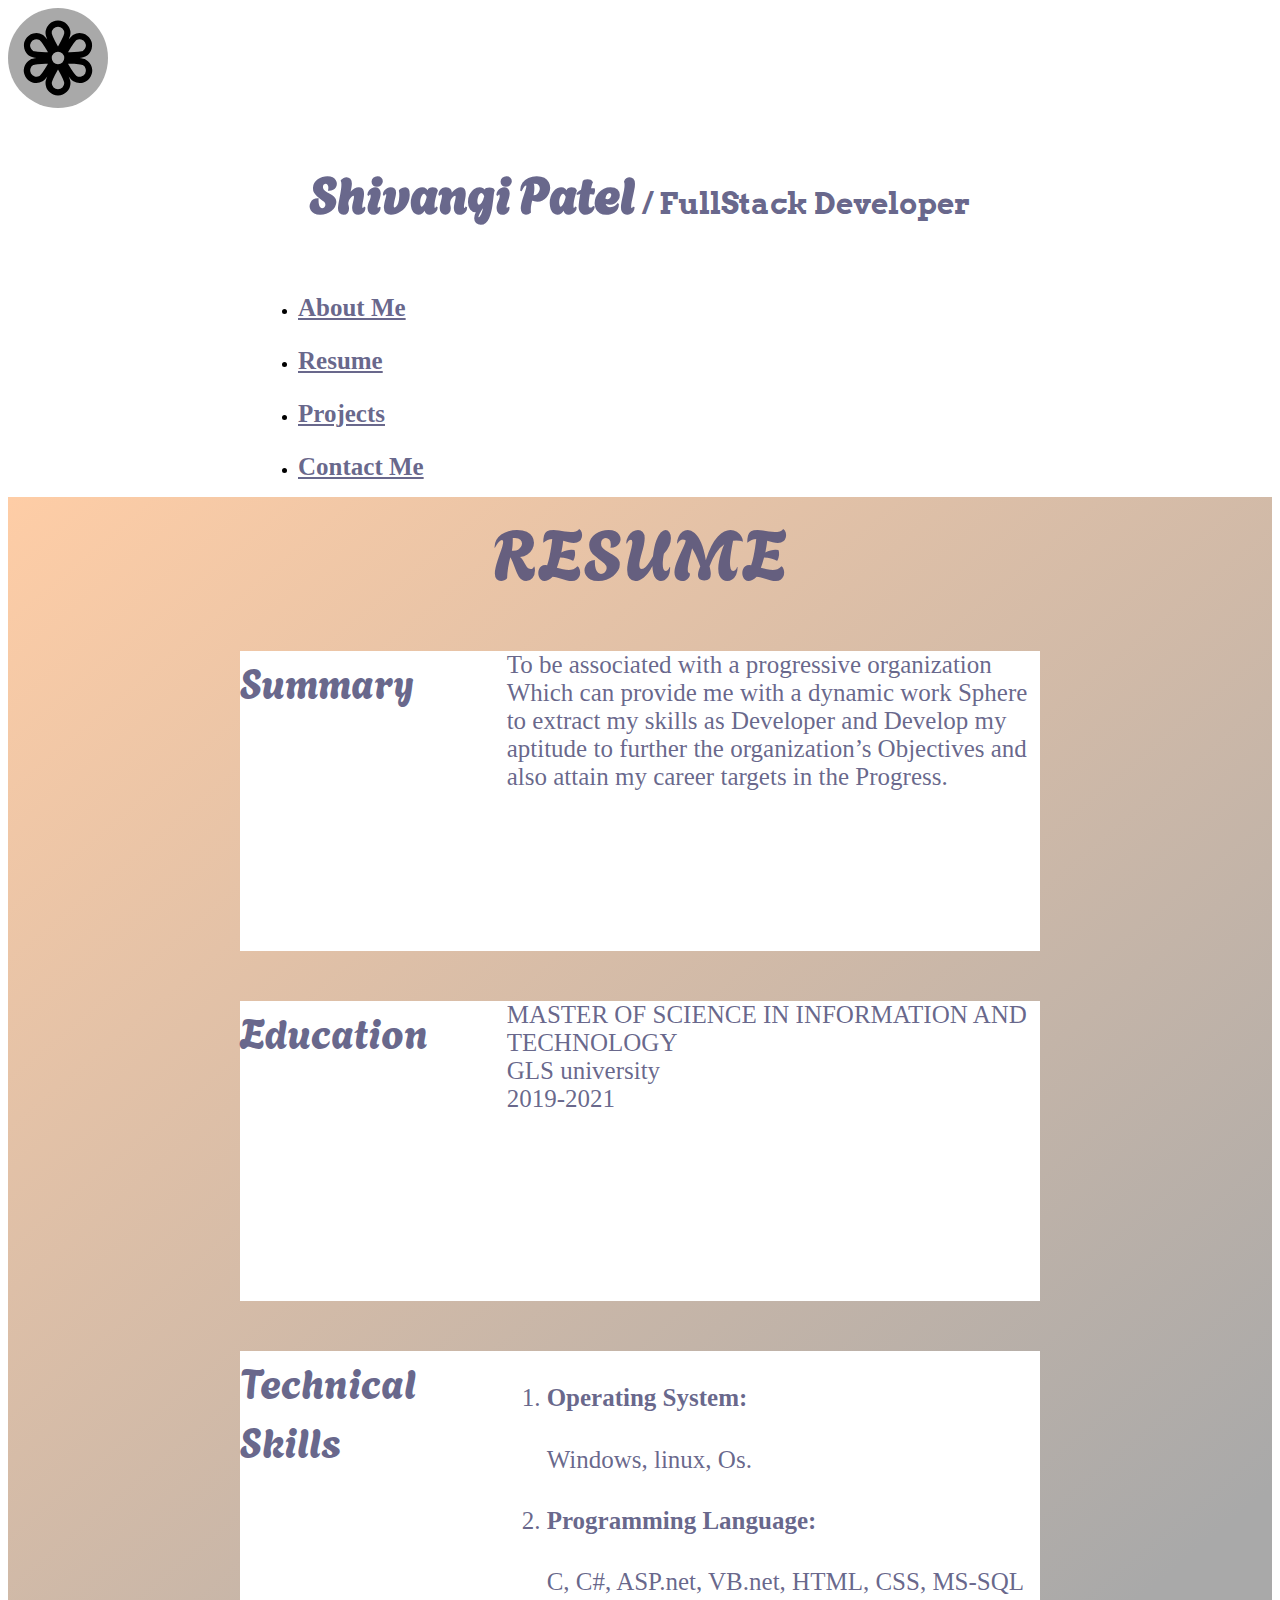
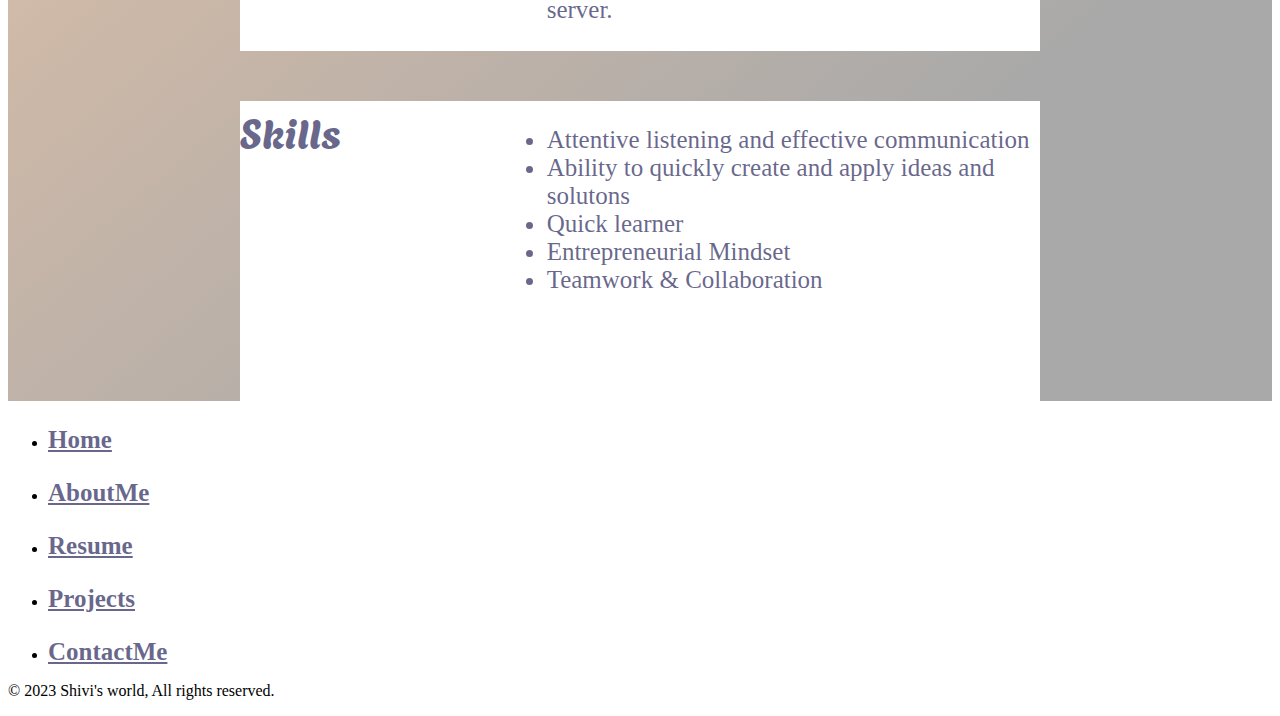
<file: resume.html>
<!DOCTYPE html>
<html lang="en">
    <head>
        <title>Shivi's World</title>
        <meta charset="UTF-8">
        <link href="https://cdn.jsdelivr.net/npm/bootstrap@5.3.2/dist/css/bootstrap.min.css" rel="stylesheet" integrity="sha384-T3c6CoIi6uLrA9TneNEoa7RxnatzjcDSCmG1MXxSR1GAsXEV/Dwwykc2MPK8M2HN" crossorigin="anonymous">
       
        <link rel="preconnect" href="https://fonts.googleapis.com">
        <link rel="preconnect" href="https://fonts.gstatic.com" crossorigin>
        <link href="https://fonts.googleapis.com/css2?family=Agbalumo&family=Arvo&family=Caveat&family=Dancing+Script&family=Exo+2&family=Libre+Baskerville&family=Pacifico&family=Sacramento&display=swap" rel="stylesheet">
        
        <link href="./style.css" rel="stylesheet" />
    </head>
    <body>
                 <!--header-->
        <div class="header-container">
            <header class=" header d-flex flex-wrap justify-content-center ">
              <div class="headerdiv col-lg-6 col-sm-6 d-flex align-items-center  me-md-auto link-body-emphasis ">
                <i class="bi bi-flower3"></i>
                <svg xmlns="http://www.w3.org/2000/svg"   class="bi bi-flower3" viewBox="0 0 16 16">
                    <path d="M11.424 8c.437-.052.811-.136 1.04-.268a2 2 0 0 0-2-3.464c-.229.132-.489.414-.752.767C9.886 4.63 10 4.264 10 4a2 2 0 1 0-4 0c0 .264.114.63.288 1.035-.263-.353-.523-.635-.752-.767a2 2 0 0 0-2 3.464c.229.132.603.216 1.04.268-.437.052-.811.136-1.04.268a2 2 0 1 0 2 3.464c.229-.132.489-.414.752-.767C6.114 11.37 6 11.736 6 12a2 2 0 1 0 4 0c0-.264-.114-.63-.288-1.035.263.353.523.635.752.767a2 2 0 1 0 2-3.464c-.229-.132-.603-.216-1.04-.268zM9 4a1.468 1.468 0 0 1-.045.205c-.039.132-.1.295-.183.484a12.88 12.88 0 0 1-.637 1.223L8 6.142a21.73 21.73 0 0 1-.135-.23 12.88 12.88 0 0 1-.637-1.223 4.216 4.216 0 0 1-.183-.484A1.473 1.473 0 0 1 7 4a1 1 0 1 1 2 0zM3.67 5.5a1 1 0 0 1 1.366-.366 1.472 1.472 0 0 1 .156.142c.094.1.204.233.326.4.245.333.502.747.742 1.163l.13.232a21.86 21.86 0 0 1-.265.002 12.88 12.88 0 0 1-1.379-.06 4.214 4.214 0 0 1-.51-.083 1.47 1.47 0 0 1-.2-.064A1 1 0 0 1 3.67 5.5zm1.366 5.366a1 1 0 0 1-1-1.732c.001 0 .016-.008.047-.02.037-.013.087-.028.153-.044.134-.032.305-.06.51-.083a12.88 12.88 0 0 1 1.379-.06c.09 0 .178 0 .266.002a21.82 21.82 0 0 1-.131.232c-.24.416-.497.83-.742 1.163a4.1 4.1 0 0 1-.327.4 1.483 1.483 0 0 1-.155.142zM9 12a1 1 0 0 1-2 0 1.476 1.476 0 0 1 .045-.206c.039-.131.1-.294.183-.483.166-.378.396-.808.637-1.223L8 9.858l.135.23c.241.415.47.845.637 1.223.083.19.144.352.183.484A1.338 1.338 0 0 1 9 12zm3.33-6.5a1 1 0 0 1-.366 1.366 1.478 1.478 0 0 1-.2.064c-.134.032-.305.06-.51.083-.412.045-.898.061-1.379.06-.09 0-.178 0-.266-.002l.131-.232c.24-.416.497-.83.742-1.163a4.1 4.1 0 0 1 .327-.4c.046-.05.085-.086.114-.11.026-.022.04-.03.041-.032a1 1 0 0 1 1.366.366zm-1.366 5.366a1.494 1.494 0 0 1-.155-.141 4.225 4.225 0 0 1-.327-.4A12.88 12.88 0 0 1 9.74 9.16a22 22 0 0 1-.13-.232l.265-.002c.48-.001.967.015 1.379.06.205.023.376.051.51.083.066.016.116.031.153.044l.048.02a1 1 0 1 1-1 1.732zM8 9a1 1 0 1 1 0-2 1 1 0 0 1 0 2z"/>
                  </svg>
                <h2 class=" name ">Shivangi Patel<span class="fulldev" > / FullStack Developer</span></h2>
              </div>
              
              <div class="col-lg-6 col-sm-6">
              <ul class="nav nav-pills">
                <li class="nav-item"><a href="./aboutme.html" class="nav-link" aria-current="page">About Me</a></li>
                <li class="nav-item"><a href="./resume.html" class="nav-link">Resume</a></li>
                <li class="nav-item"><a href="./projects.html" class="nav-link">Projects</a></li>
                <li class="nav-item"><a href="./contactme.html" class="nav-link">Contact Me</a></li>
              </ul>
            </div>
            </header>
          </div>

          <!--BODY-->

        <div class="resumeflexcontaier">
            <div class="holder"> 
                <div class="tit">
                    RESUME
                  </div>
                <section class="uno">
                    <div class="summary">
                        Summary
                    </div>
                    <div class="summary2">
                         To be associated with a progressive organization 
                        Which can provide me with a dynamic work  
                        Sphere to extract my skills as Developer and  
                        Develop my aptitude to further the organization’s Objectives and also attain my career targets in the  Progress. 
                        
                    </div>
                    
                </section>
        
                <section class="dos">
                    <div class="edu">
                        Education
                    </div>
                    <div class="edu2">
                        MASTER OF SCIENCE IN INFORMATION AND TECHNOLOGY <br />
                        GLS university <br />
                        2019-2021 
                    </div>
                </section>
         
         
                <section class="tres">
                    <div class="techskill">
                        Technical Skills
                    </div>
                    <div class="techskill2">
                        <ol>
                            <li><h4>Operating System:</h4>Windows, linux, Os.</li>
                            <li><h4>Programming Language:</h4>C, C#, ASP.net, VB.net, HTML, CSS, MS-SQL server.</li>
                        </ol>
                    </div>
                </section>
         
                <section class="qtro">
                    <div class="skill">
                        Skills
                    </div>
                    <div class="skill2">
                        <ul>
                            <li>Attentive 	listening 	and effective communication </li>
                            <li>Ability to quickly create and apply ideas and solutons </li>
                            <li>Quick learner </li>
                            <li>Entrepreneurial Mindset</li>
                            <li>Teamwork & Collaboration</li>
                          </ul>
                    </div>
                </section>
         
        </div>
    </div> 
       


                 <!--Footer-->
                 <div class="container">
                    <footer class="py-3 my-4">
                      <ul class="nav justify-content-center border-bottom pb-3 mb-3">
                        <li class="nav-item"><a href="./index.html" class="nav-link px-2 text-body-secondary">Home</a></li>
                        <li class="nav-item"><a href="./aboutme.html" class="nav-link px-2 text-body-secondary">AboutMe</a></li>
                        <li class="nav-item"><a href="./resume.html" class="nav-link px-2 text-body-secondary">Resume</a></li>
                        <li class="nav-item"><a href="./projects.html" class="nav-link px-2 text-body-secondary">Projects</a></li>
                        <li class="nav-item"><a href="./contactme.html" class="nav-link px-2 text-body-secondary">ContactMe</a></li>
                      </ul>
                      <p class="text-center text-body-secondary">© 2023 Shivi's world,  All rights reserved.</p>
                    </footer>
                  </div>
                
            
    
    
    
              <script src="https://cdn.jsdelivr.net/npm/bootstrap@5.3.2/dist/js/bootstrap.bundle.min.js" integrity="sha384-C6RzsynM9kWDrMNeT87bh95OGNyZPhcTNXj1NW7RuBCsyN/o0jlpcV8Qyq46cDfL" crossorigin="anonymous"></script>
    </body>
    </html>
</file>
<file: style.css>
.container1{
    display: grid;
    height: 100vh;
    background-image: linear-gradient(140deg, #EADEDB 0%, #FECDA6 0%, #A9A9A9 80%);
}
.bg-color{
    background-image: linear-gradient(140deg, #EADEDB 0%, #FECDA6 0%, #A9A9A9 80%);
}
.cloud{
    height: 200px;
}
.sunlight{
    height: 200px;
  /*  width: 700px;*/
}
.cloudR{
    height: 200px;
    /*width: 700px;*/
   
}
.roshivi{
    display: grid;
    margin-top: 100px;
    text-align: center;
   
}
.shivi{
    color:#4e4d77d8;
    font-family: 'Sacramento', cursive;
    font-size: 150px;
    font-weight: bolder;
    height: 200px;
}
.pro{
    font-family: 'Prompt', sans-serif;
    color:#4e4d77d8;
    font-size: 3rem;
    height: 50px;
}
#pro{
    border-bottom: solid;
   
}

/*.rowshivi{
    display: block;
    flex-direction: column;
    justify-content: center;
    align-items: center;
}
.shivi{
    text-align: center;
    font-family:"Sacramento", cursive;
    font-size: 9rem;
    font-weight: 3rem;
    color:#4e4d77d8;
    margin-bottom: 0%;
    
}
.pro{
    text-align: center;
    font-family:'Prompt', sans-serif;
    font-size: 3rem;
    color:#4e4d77d8;
    margin-top: 20px;
    padding-top: 0%;
    
}
#pro{
    border-bottom: solid;
}
.cloud{
    display: flex;

}
.sunlight{
    height: 200px;
    width: 700px;
    
}
.cloudR{
    height: 200px;
    width: 700px;
    margin-left: 700px;
}
*/
 

/*header*/
.bi {
    height: 100px;
    background-color:#A9A9A9;
    border-radius: 50%;
}
.header-container{
   /* height: 100px;*/
    
}

.headerdiv{
   /* width: 500px;*/
    
}
.name{
    /*width: 400px;*/
    font-family: agbalumo;
    text-align: center;
    color: #4e4d77d8;
    font-size: 50px;
   
}
.fulldev{
    font-family: 'Arvo', serif;
    font-size: 30px;
}

.header{
    /*display: inline-block;
    height: 100px;*/
    background-color: white;
    display: grid;
   
}
.nav-pills{
  /*  width: 600px;*/
  margin-left: 250px;
}
.nav-link{
    display: flex;
    justify-content: space-between;
    color: #4e4d77d8;
    font-size: 25px;
    font-weight: bold;
    margin-top: 25px;
}


/*2nd body*/

/*
.container2{
    background-image: linear-gradient(140deg, #EADEDB 0%, #FECDA6 0%, #A9A9A9 80%);
    height: 100vh;
}
.intro{
    display: grid;
    grid-template-rows: 1fr 1fr 1fr 1fr 1fr   ;
    grid-template-columns: 1fr 1fr 1fr  1fr 1fr;
    height: 100vh;
}
.page{
    
    grid-area: 2 / 2 / 5 / 5 ;
    display: flex;
}

.photo{
    background-color: rgb(187, 140, 173);
    flex: 1;
    margin-left: 0%;
    
}
.photo img{
    height: 200px;
    border-radius: 50%;
    justify-content: center;
    align-items: center;
}
.hello{
    background-color: rgb(240, 240, 224);
    flex: 1;
}
*/

.container2{
    background-image: linear-gradient(140deg, #EADEDB 0%, #FECDA6 0%, #A9A9A9 80%);
    height: 100vh;
    display: flex;
    justify-content: center;
    align-items: center;
    
}
.photo{
    background-color: rgb(187, 140, 173);
    height: 650px;
    flex: 1;
   
}
.hello{
   /* background-color: rgb(240, 240, 224);*/
   background-color: white;
    height: 650px;
    flex: 1;
}
.imgshivi{
    height: 250px;
    border-radius: 50%;
    margin-left: 60px;
    margin-top: 40px;
}
.intro{
    display: flex;
    height: 650px;
    width: 750px;
}
.name2{
    font-family: agbalumo;
    font-size: 50px;
    margin-top: 30px;
    margin-left: 60px;
    width: 250px;
    text-align: center;
    border-bottom: 5px solid rgb(27, 27, 92);
    padding-bottom: 20px;
    
}

.fulldev2{
    font-family: 'Arvo', serif;
    font-size: 25px;
    text-align: center;
    width: 300px;
    margin-left: 30px;
    padding-top: 30px;
    padding-bottom: 50px;
    
}
.icons{
    background-color: white;
    text-align: center;
    height: 60px;
    display: flex;
    justify-content:  space-around;
    margin-left: 0%;
   
}
.bi-facebook{
    height: 50px;
    background-color: white;
    margin-left: 0%;
}
.bi-twitter{
    height: 50px;
    background-color: white;
    
}
.bi-instagram{
    height: 50px;
    background-color: white;
    
}
.bi-linkedin{
    height: 50px;
    background-color: white;
    
}
.bighello{
    text-align: center;
    font-size: 150px;
    font-weight: bolder;
    padding-top: 20px;
}
.line{
    padding-top: 20px;
    font-size: 25px;
    text-align: center;
    font-weight: bold;

}
.resume{
   
    font-size: 20px;
    font-weight: bold;
}
.project{
    
    font-size: 20px;
    font-weight: bold;
}
.btntwo{
display: flex;
justify-content: space-around;
padding-top: 30px;
}
.para{
    text-align: center;
    font-size: 20px;
    padding-top: 30px;
    
}

/*CONTACT ME*/
.container3{
    background-image: linear-gradient(140deg, #EADEDB 0%, #FECDA6 0%, #A9A9A9 80%);
    margin-bottom: 0;
}
.flexcontainer{
    display: flex;
    flex-direction: row;
    justify-content: center;
    align-items: center;
   
    height: 600px;
}
.rowcontact{
    flex:1;
    height: 600px;
    color: #4e4d77d8;
    width: 700px;
    display: grid;
    grid-template-rows: 2fr 1fr 1fr 1fr;
    grid-template-columns: 1fr 3fr;
    margin-bottom: 0%;
   margin-left: 300px;
}

.one{
    font-family:agbalumo;
    
    font-size: 80px;
    
}

.two{
    font-family: 'Franklin Gothic Medium', 'Arial Narrow', Arial, sans-serif;
    font-size: 30px;
}
.three{
    font-family: 'Franklin Gothic Medium', 'Arial Narrow', Arial, sans-serif;
    font-size: 30px;
}
.four{
    font-family: 'Franklin Gothic Medium', 'Arial Narrow', Arial, sans-serif;
    font-size: 30px;
}
.me{
    grid-area: 1 / 1 / 2 / 3;
}
.tel{
    text-align: left;
}
.no{
    text-align: left;
    margin-left: 20px;
}
.email{
    text-align: left;
}
.email2{
    text-align: left;
    margin-left: 20px;
}
.add{
    text-align: left;
}
.add2{
    text-align: left;
    margin-left: 20px;
}
.contactimg{
   flex: 1;
   height: 600px;
   margin-bottom: 0;
  
}




/*RESUME PAGE*/

.resumeflexcontaier{
    background-image: linear-gradient(140deg, #EADEDB 0%, #FECDA6 0%, #A9A9A9 80%);
}
.holder{
   display: flex;
   flex-direction: column;
   justify-content: center;
   align-items: center;
}
.uno{
    display: grid;
    grid-template-rows: 1fr;
    grid-template-columns: 0.5fr 1fr;
    background-color: white;
    margin-top: 50px;
    height: 300px;
    width: 800px;

}
.summary{
    color: #4e4d77d8;
    font-family:agbalumo;
    font-size: 40px
}
.summary2{
    color: #4e4d77d8;
    font-size: 25px;
}
.dos{
    display: grid;
    grid-template-rows: 1fr;
    grid-template-columns: 0.5fr 1fr;
    background-color: white;
    margin-top: 50px;
    height: 300px;
    width: 800px;
}
.edu{
    color: #4e4d77d8;
    font-family:agbalumo;
    font-size: 40px
}
.edu2{
    color: #4e4d77d8;
    font-size: 25px;
}
.tres{
    display: grid;
    grid-template-rows: 1fr;
    grid-template-columns: 0.5fr 1fr;
    background-color: white;
    margin-top: 50px;
    height: 300px;
    width: 800px;
}
.techskill{
    color: #4e4d77d8;
    font-family:agbalumo;
    font-size: 40px
}
.techskill2{
    color: #4e4d77d8;
    font-size: 25px;
}
.qtro{
    display: grid;
    grid-template-rows: 1fr;
    grid-template-columns: 0.5fr 1fr;
    background-color: white;
    margin-top: 50px;
    height: 300px;
    width: 800px;
}
.skill{
    color: #4e4d77d8;
    font-family:agbalumo;
    font-size: 40px
}
.skill2{
    color: #4e4d77d8;
    font-size: 25px;
}



/*PROECTS*/

.projectcontainer{
    background-image: linear-gradient(140deg, #EADEDB 0%, #FECDA6 0%, #A9A9A9 80%);
}
.main{
    display: flex;
    flex-direction: column;
    justify-content: center;
    align-items: center;
}
.tit{
    color: #4e4d77d8;
    font-family:agbalumo;
    font-size: 70px;
}
.ek{
    display: flex;
    background-color: white;
    margin-top: 50px;
    height: 400px;
    width: 1000px;
}
.bake{
    color: #4e4d77d8;
    font-family:agbalumo;
    font-size: 40px;
    height:400px;
    width: 500px;
    flex: 1;
    text-align: center;
}
.bake1{
    display: grid;
    grid-template-rows: 1fr 1fr;
    grid-template-columns: 0.5fr 1fr;
    color: #4e4d77d8;
    font-size: 30px;
    font-family: 'Arvo', serif;
    padding-top: 50px;

}
.role{
    font-weight: bold;
}
.role1{
    margin-left: 10px;
    font-size: 25px;
}
.tu{
    font-weight: bold;
}
.tu1{
    margin-left: 10px;
    font-size: 25px;
}

.bakeryimg1{
    height:400px;
    width: 500px;
    flex: 1;
}

.do{
    display: flex;
    background-color: white;
    margin-top: 50px;
    height: 400px;
    width: 1000px;
}
.eve{
    color: #4e4d77d8;
    font-family:agbalumo;
    font-size: 40px;
    height:400px;
    width: 500px;
    flex: 1;
    text-align: center;
}
.eve1{
    display: grid;
    grid-template-rows: 1fr 1fr;
    grid-template-columns: 0.5fr 1fr;
    color: #4e4d77d8;
    font-size: 30px;
    font-family: 'Arvo', serif;
    padding-top: 50px;

}
.role{
    font-weight: bold;
}
.role2{
    margin-left: 10px;
    font-size: 25px;
}
.tu{
    font-weight: bold;
}
.tu2{
    margin-left: 10px;
    font-size: 25px;
}
.eventimg1{
    height:400px;
    width: 500px;
    flex: 1;
}

.tin{
    display: flex;
    background-color: white;
    margin-top: 50px;
    height: 400px;
    width: 1000px;
}
.cos{
    color: #4e4d77d8;
    font-family:agbalumo;
    font-size: 40px;
    height:400px;
    width: 500px;
    flex: 1;
    text-align: center;
}
.cos1{
    display: grid;
    grid-template-rows: 1fr 1fr;
    grid-template-columns: 0.5fr 1fr;
    color: #4e4d77d8;
    font-size: 30px;
    font-family: 'Arvo', serif;
    padding-top: 50px;

}
.role{
    font-weight: bold;
}
.role3{
    margin-left: 10px;
    font-size: 25px;
}
.tu{
    font-weight: bold;
}
.tu3{
    margin-left: 10px;
    font-size: 25px;
}
.cosimg1{
    height:400px;
    width: 500px;
    flex: 1;
}

.rpa{
    background-color: white;
    margin-top: 50px;
    height: 700px;
    width: 1000px;
    margin-bottom: 50px;
}
.ui{
    color: #4e4d77d8;
    font-family:agbalumo;
    font-size: 40px;
    text-align: center;
}
.rpa1{
    display: grid;
    grid-template-rows: 1fr 1fr 1fr 1fr 1fr;
    grid-template-columns: 1fr 2fr;
}
.cc{
    font-family: 'Arvo', serif;
    padding-top: 50px;
    color: #4e4d77d8;
    font-size: 25px;
    font-weight: bold;
}
.cc1{
    font-family: 'Arvo', serif;
    padding-top: 50px;
    color: #4e4d77d8;
    font-size: 25px;

}
.dc{
    font-family: 'Arvo', serif;
    padding-top: 50px;
    color: #4e4d77d8;
    font-size: 25px;
    font-weight: bold;
}
.dc1{
    font-family: 'Arvo', serif;
    padding-top: 50px;
    color: #4e4d77d8;
    font-size: 25px;
    font-weight: bold;
}
.ac{
    font-family: 'Arvo', serif;
    padding-top: 50px;
    color: #4e4d77d8;
    font-size: 25px;
    font-weight: bold;
}
.ac1{
    font-family: 'Arvo', serif;
    padding-top: 50px;
    color: #4e4d77d8;
    font-size: 25px;
    font-weight: bold;
}
.rs{
    font-family: 'Arvo', serif;
    padding-top: 50px;
    color: #4e4d77d8;
    font-size: 25px;
    font-weight: bold;
}
.rs1{
    font-family: 'Arvo', serif;
    padding-top: 50px;
    color: #4e4d77d8;
    font-size: 25px;
    font-weight: bold;
}
.pdf{
    font-family: 'Arvo', serif;
    padding-top: 50px;
    color: #4e4d77d8;
    font-size: 25px;
    font-weight: bold;
}
.pdf1{
    font-family: 'Arvo', serif;
    padding-top: 50px;
    color: #4e4d77d8;
    font-size: 25px;
    font-weight: bold;
}
</file>
